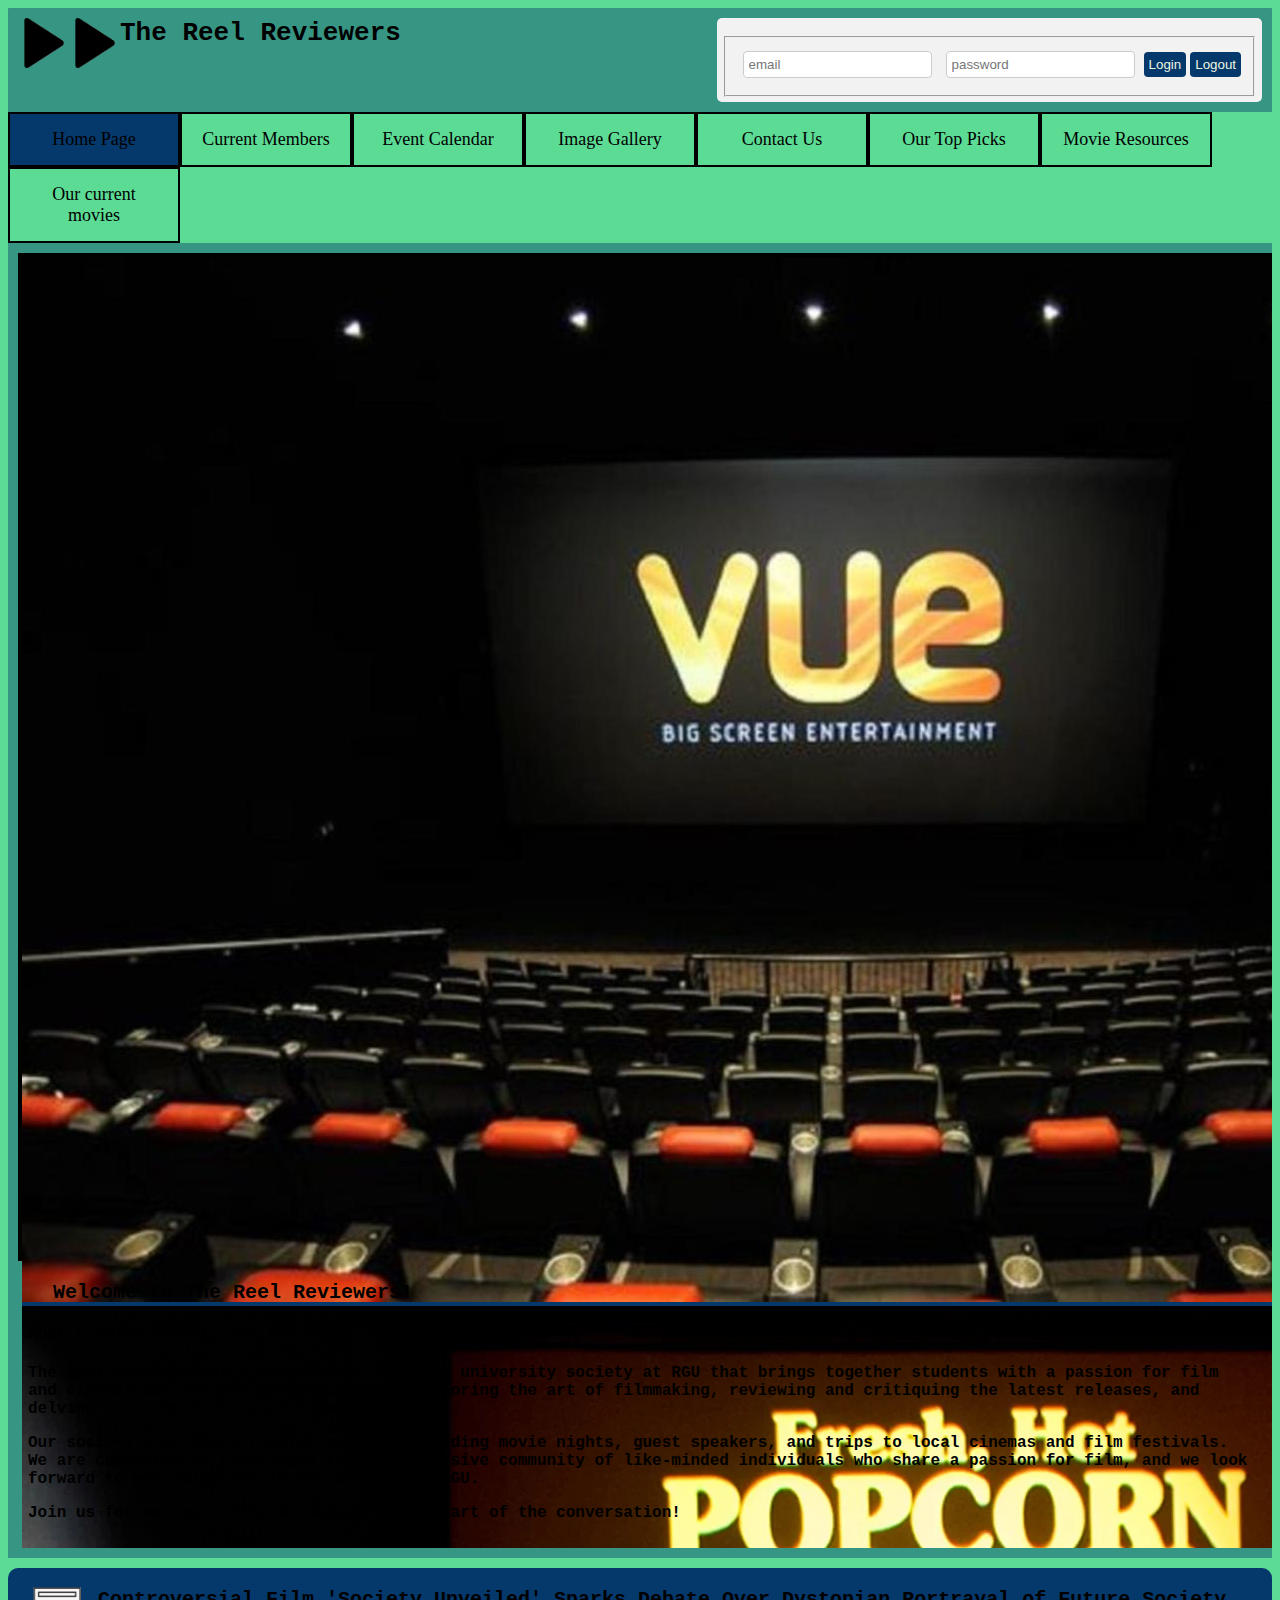
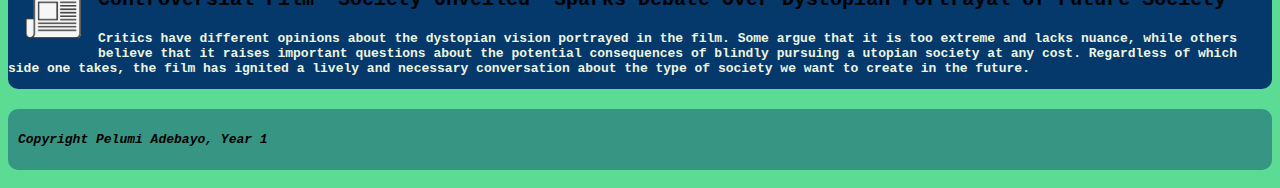
<file: index.html>
<!DOCTYPE html>
<html lang="en">


<head>
    <meta charset="UTF-8">
    <title> The Reel Reviewers</title>
    <link href="https://cdn.jsdelivr.net/npm/bootstrap@5.3.0-alpha1/dist/css/bootstrap.min.css" rel="stylesheet"
        integrity="sha384-GLhlTQ8iRABdZLl6O3oVMWSktQOp6b7In1Zl3/Jr59b6EGGoI1aFkw7cmDA6j6gD" crossorigin="anonymous">
    <script src="https://cdn.jsdelivr.net/npm/bootstrap@5.3.0-alpha1/dist/js/bootstrap.bundle.min.js"
        integrity="sha384-w76AqPfDkMBDXo30jS1Sgez6pr3x5MlQ1ZAGC+nuZB+EYdgRZgiwxhTBTkF7CXvN"
        crossorigin="anonymous"></script>
    <link rel='stylesheet' href='css/main.css'>
    <!-- <link rel='stylesheet' href='css/experimenting.css'> -->

</head>

<body>

    <header>
        <img src="images/playLogo.png" alt="logo">
        <h1 id="title"> The Reel Reviewers</h1>

        <img src="images/playLogo.png" alt="Logo">


        <form class="LogIn">
            <p id="login"></p>
            <fieldset id="loginFields">
                <!--Username-->
                <input type="text" id="user-email" placeholder="email" required>
                <!--Password-->
                <input type="password" id="password" placeholder="password" required>
                <!--login button-->
                <button class="login-buttons" type="button" onclick="login()">Login</button>
                <!--logout button-->
                <button class="login-buttons" type="button" onclick="logout()">Logout</button>

                <script src="scripts/loginScript.js"></script>
            </fieldset>
        </form>
    </header>


    <nav class="sticky-top">
        <ul> <!-- Nav bar -->
            <li class="active"> <a href='index.html'>Home Page</a></li>
            <!-- Link to the homepage, active class applied to show it's the current page -->
            <li><a href='current_members.html'>Current Members</a></li> <!-- Link to the current members page -->
            <li><a href='event_calendar.html'>Event Calendar</a></li> <!-- Link to the event calendar page -->
            <li><a href='img_gallery.html'>Image Gallery</a></li> <!-- Link to the image gallery page -->
            <li><a href='contact_us.html'>Contact Us</a></li> <!-- Link to the contact us page -->
            <li><a href="our_top_picks.html">Our Top Picks</a></li> <!-- Link to the our top picks page -->
            <li><a href="movie_resources.html">Movie Resources</a></li> <!--Link to movie resources page-->
            <li><a href="our_current_movies.html">Our current movies</a></li> <!--Link to Our current movies-->
        </ul>
    </nav>


    <main>



        <div id="home-carousel" class="carousel slide" data-bs-ride="carousel">

            <!--   Wrapper-->
            <div class="carousel-inner">

                <!-- Item 1-->
                <div class="carousel-item active">
                    <img class="d-block w-100" src="images/vueCinema.jpg" alt="imgOne">
                </div>

                <!-- Item 2-->
                <div class="carousel-item">
                    <img class="d-block w-100 " src="images/cinemapopcorn.jpg" alt="imgTwo">
                </div>

                <!--Item 3-->
                <div class="carousel-item">
                    <img class="d-block w-100" src="images/emptycinemaroomblack.jpg" alt="imgThree">
                </div>

            </div>


            <!-- Indicators -->
            <ol class="carousel-indicators">
                <li data-bs-target="#home-carousel" data-bs-slide-to="0" class="active"></li>
                <li data-bs-target="#home-carousel" data-bs-slide-to="1"></li>
                <li data-bs-target="#home-carousel" data-bs-slide-to="2"></li>
            </ol>

            <!-- Buttons -->
            <button class="carousel-control-prev" data-bs-target="#home-carousel" type="button" data-bs-slide="prev">
                <span class="carousel-control-prev-icon" aria-hidden="true"></span>
                <span class="sr-only"></span>
            </button>

            <button class="carousel-control-next" data-bs-target="#home-carousel" type="button" data-bs-slide="next">
                <span class="carousel-control-next-icon" aria-hidden="true"></span>
                <span class="sr-only"></span>
            </button>
        </div>


        <div class="introduction">
            <h3> Welcome to The Reel Reviewers!</h3>
            <h4> What kind of society are we?</h4>
            <p> The Reel Reviewers is a dynamic and engaging university society at RGU that brings together students
                with a passion for film and cinema.
                Our society is dedicated to exploring the art of filmmaking, reviewing and critiquing the latest
                releases, and delving into the history of cinema.</p>
            <p>Our society also hosts regular events, including movie nights, guest speakers, and trips to local cinemas
                and film festivals.
                We are committed to creating a fun and inclusive community of like-minded individuals who share a
                passion for film,
                and we look forward to welcoming you to our society at RGU.</p>
            <p> Join us for our next film screening and be part of the conversation!</p>

        </div>

    </main>



    <aside>
        <div class="article">
            <img class="articleImg" src="images/newspaper.jpg" alt="newspaper">
        </div>
        <div class="aContent">
            <h3>Controversial Film 'Society Unveiled' Sparks Debate Over Dystopian Portrayal of Future Society</h3>
            <p> Critics have different opinions about the dystopian vision portrayed in the film. Some argue that it is
                too extreme and lacks nuance, while others believe that it raises important questions about the
                potential consequences of blindly pursuing a utopian society at any cost. Regardless of which side one
                takes, the film has ignited a lively and necessary conversation about the type of society we want to
                create in the future.</p>

        </div>

    </aside>



    <footer>
        <p> Copyright Pelumi Adebayo, Year 1 </p>
    </footer>


<!--
    THREAT MODEL
    HOME PAGE:
    THREAT SOURCE : EXTERNAL
    THREAT AGENT : HUMAM
    THREAT INTENTION: INTENTIONAL
    THREAT MOTIVATION : TO FRAME THE SOCIETY BY MESSING UP IMAGES / OR RUINING THE SOCIETY SITE
    THREAT IMPACT : SOCIETY WEBSITE COULD BE TAKEN DOWN OR REPORTED TO SCHOOL FOR BAD IMAGE OF THE SCHOOL 
    THREAT MITIGATION: REQUIREMENT OF STRONGER PASSWORDS, 2FA, VERIFY PASSWORD BEFORE CHANGING , EMAIL SENT WHEN CHANGES ARE MADE, ALSO SHOW WHAT EMAIL HAS UPDATED THE IMAGES


-->





</body>










</html>
</file>
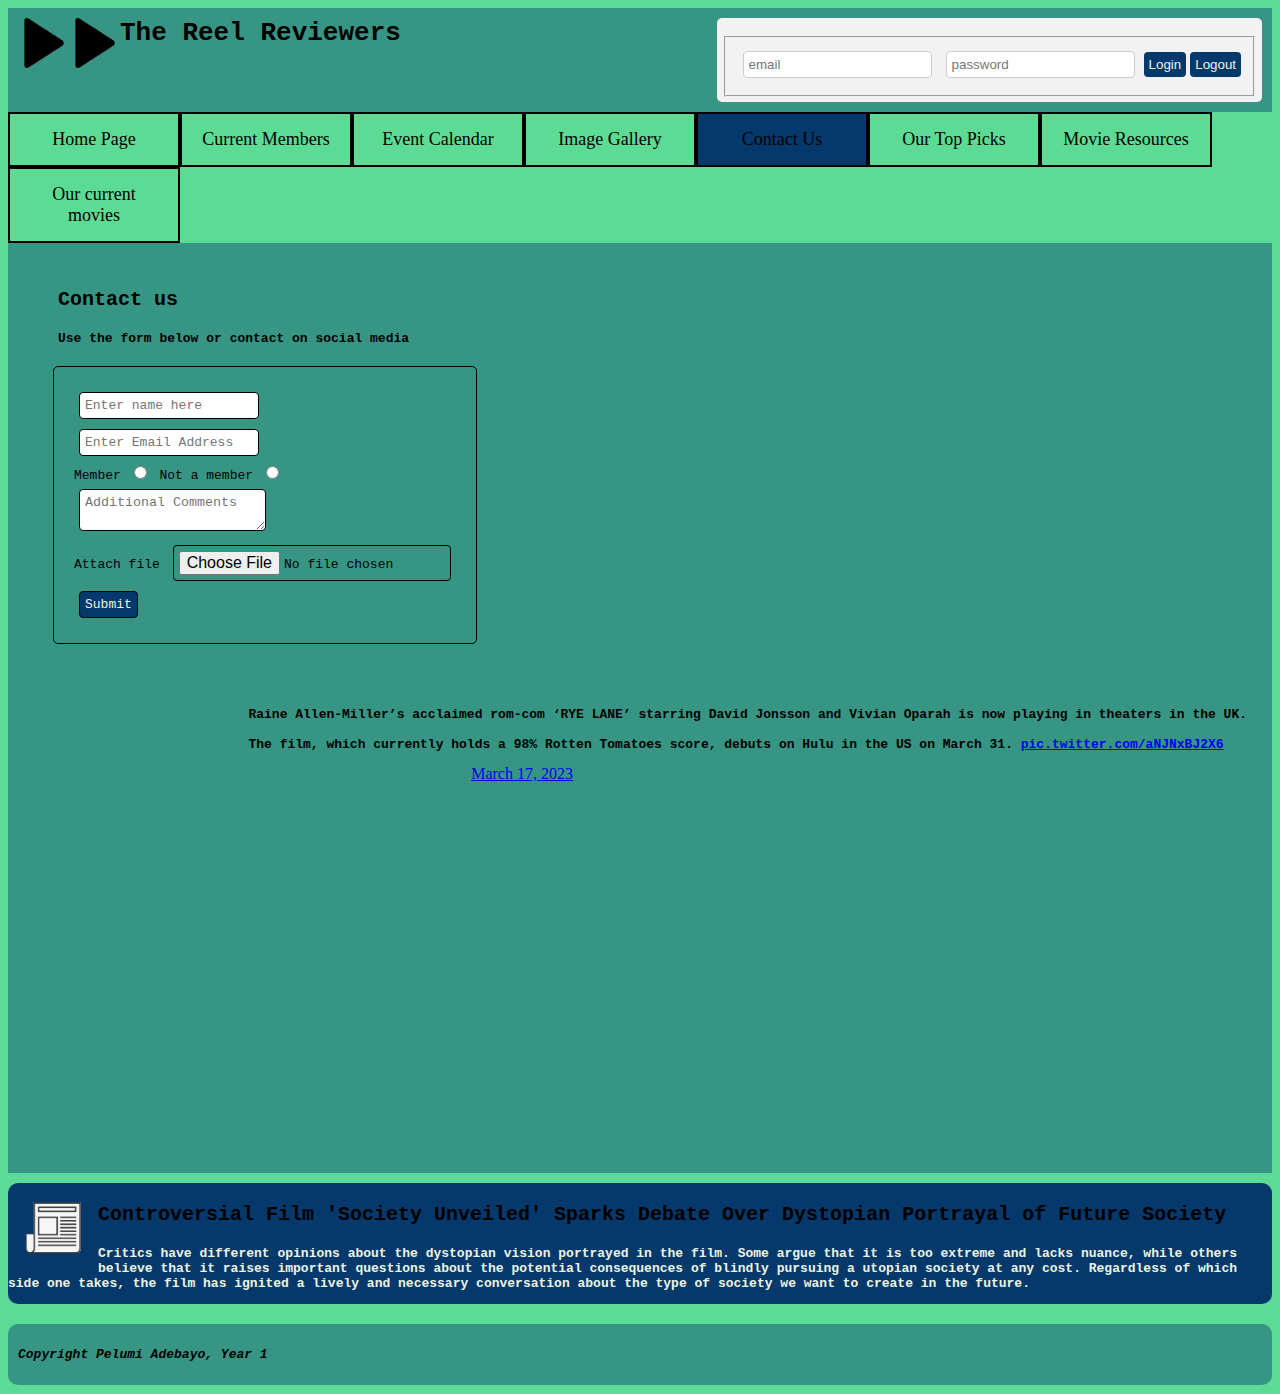
<file: contact_us.html>
<!DOCTYPE html>
<html lang="en">


<head>
    <meta charset="UTF-8">
    <title> The Reel Reviewers</title>
    <link href="https://cdn.jsdelivr.net/npm/bootstrap@5.3.0-alpha1/dist/css/bootstrap.min.css" rel="stylesheet"
        integrity="sha384-GLhlTQ8iRABdZLl6O3oVMWSktQOp6b7In1Zl3/Jr59b6EGGoI1aFkw7cmDA6j6gD" crossorigin="anonymous">
    <script src="https://cdn.jsdelivr.net/npm/bootstrap@5.3.0-alpha1/dist/js/bootstrap.bundle.min.js"
        integrity="sha384-w76AqPfDkMBDXo30jS1Sgez6pr3x5MlQ1ZAGC+nuZB+EYdgRZgiwxhTBTkF7CXvN"
        crossorigin="anonymous"></script>
    <link rel='stylesheet' href='css/main.css'>
    <!-- <link rel='stylesheet' href='css/experimenting.css'>  -->




</head>

<body>


    <header>
        <img src="images/playLogo.png" alt="Logo">
        <h1 id="title"> The Reel Reviewers</h1>

        <img src="images/playLogo.png" alt="Logo">

        <form class="LogIn">
            <p id="login"></p>
            <fieldset id="loginFields">
                <!--Username-->
                <input type="text" id="user-email" placeholder="email" required>
                <!--Password-->
                <input type="password" id="password" placeholder="password" required>
                <!--login button-->
                <button class="login-buttons" type="button" onclick="login()">Login</button>
                <!--logout button-->
                <button class="login-buttons" type="button" onclick="logout()">Logout</button>

                <script src="scripts/loginScript.js"></script>
            </fieldset>
        </form>



    </header>

    <nav class="sticky-top">
        <ul> <!-- Nav bar -->
            <li><a href='index.html'>Home Page</a></li> <!-- Link to the homepage -->
            <li><a href='current_members.html'>Current Members</a></li> <!-- Link to the current members page -->
            <li><a href='event_calendar.html'>Event Calendar</a></li> <!-- Link to the event calendar page -->
            <li><a href='img_gallery.html'>Image Gallery</a></li> <!-- Link to the image gallery page -->
            <li class="active"><a href='contact_us.html'>Contact Us</a></li>
            <!-- Link to the contact us page, active class applied to show it's the current page -->
            <li><a href="our_top_picks.html">Our Top Picks</a></li> <!-- Link to the our top picks page -->
            <li><a href="movie_resources.html">Movie Resources</a></li> <!--Link to movie resources page-->
            <li><a href="our_current_movies.html">Our current movies</a></li> <!--Link to Our current movies-->
        </ul>
    </nav>



    <main>




        <form class="ContactUs">
            <h3>Contact us</h3>
            <div id="left-col">
                <p>Use the form below or contact on social media</p>
                <fieldset class="contactUsField">
                    <!-- name entry box-->
                    <input type="text" id="user-name" placeholder="Enter name here">
                    <br>

                    <!-- Email entry box-->
                    <input type="text" id="emails" placeholder="Enter Email Address">
                    <br>
                    <!-- Member buttons-->
                    <label for="member">Member</label>
                    <input type="radio" id="member" name="Member_check" value="member">

                    <label for="non-member">Not a member</label>
                    <input type="radio" id="non-member" name="Member_check" value="non_member">
                    <br>

                    <!--Why are you contacting box-->
                    <textarea id="comments" placeholder="Additional Comments"></textarea>

                    <br>
                    <!-- Relevant file attachment-->
                    <label for="fileinput">Attach file</label>
                    <input type="file" id="fileinput">
                    <br>
                    <!-- Submit Button-->
                    <input class="contactus-button" type="submit" value="Submit">
                </fieldset>
            </div>
            <script src="scripts/contactUsValidation.js"></script>
        </form>



        <!--Twitter-->
        <div id="right-col">

            <blockquote class="twitter-tweet">
                <p lang="en" dir="ltr">Raine Allen-Miller’s acclaimed rom-com ‘RYE LANE’ starring David Jonsson and
                    Vivian Oparah is now playing in theaters in the UK.<br><br>The film, which currently holds a 98%
                    Rotten Tomatoes score, debuts on Hulu in the US on March 31. <a
                        href="https://t.co/aNJNxBJ2X6">pic.twitter.com/aNJNxBJ2X6</a></p>&mdash; Film Updates
                (@FilmUpdates) <a
                    href="https://twitter.com/FilmUpdates/status/1636657350084886528?ref_src=twsrc%5Etfw">March 17,
                    2023</a>
            </blockquote>
            <script async src="https://platform.twitter.com/widgets.js" charset="utf-8"></script>
        </div>

    </main>



    <aside>
        <div class="article">
            <img class="articleImg" src="images/newspaper.jpg" alt="newspaper">
        </div>
        <div class="aContent">
            <h3>Controversial Film 'Society Unveiled' Sparks Debate Over Dystopian Portrayal of Future Society</h3>
            <p> Critics have different opinions about the dystopian vision portrayed in the film. Some argue that it is
                too extreme and lacks nuance, while others believe that it raises important questions about the
                potential consequences of blindly pursuing a utopian society at any cost. Regardless of which side one
                takes, the film has ignited a lively and necessary conversation about the type of society we want to
                create in the future.</p>

        </div>


    </aside>



    <footer>
        <p> Copyright Pelumi Adebayo, Year 1 </p>
    </footer>






<!--
    THREAT MODEL
       
    CONTACT US PAGE:
    THREAT SOURCE : EXTERNAL
    THREAT AGENT : BOT / HUMAN
    THREAT INTENTION: INTENTIONAL
    THREAT MOTIVATION : SPAM THE SITE SERVERS WITH LOTS AND LOTS OF REPEATED FORMS  
    THREAT IMPACT : SOCIETY WEBSITE COULD BE OVERLOADED
    THREAT MITIGATION: ADDING A CAPTCHA, POSSIBLY ONLY ALLOW A CERTAIN AMOUNT OF FORMS FROM THE SAME EMAIL / IP
-->

</body>










</html>
</file>
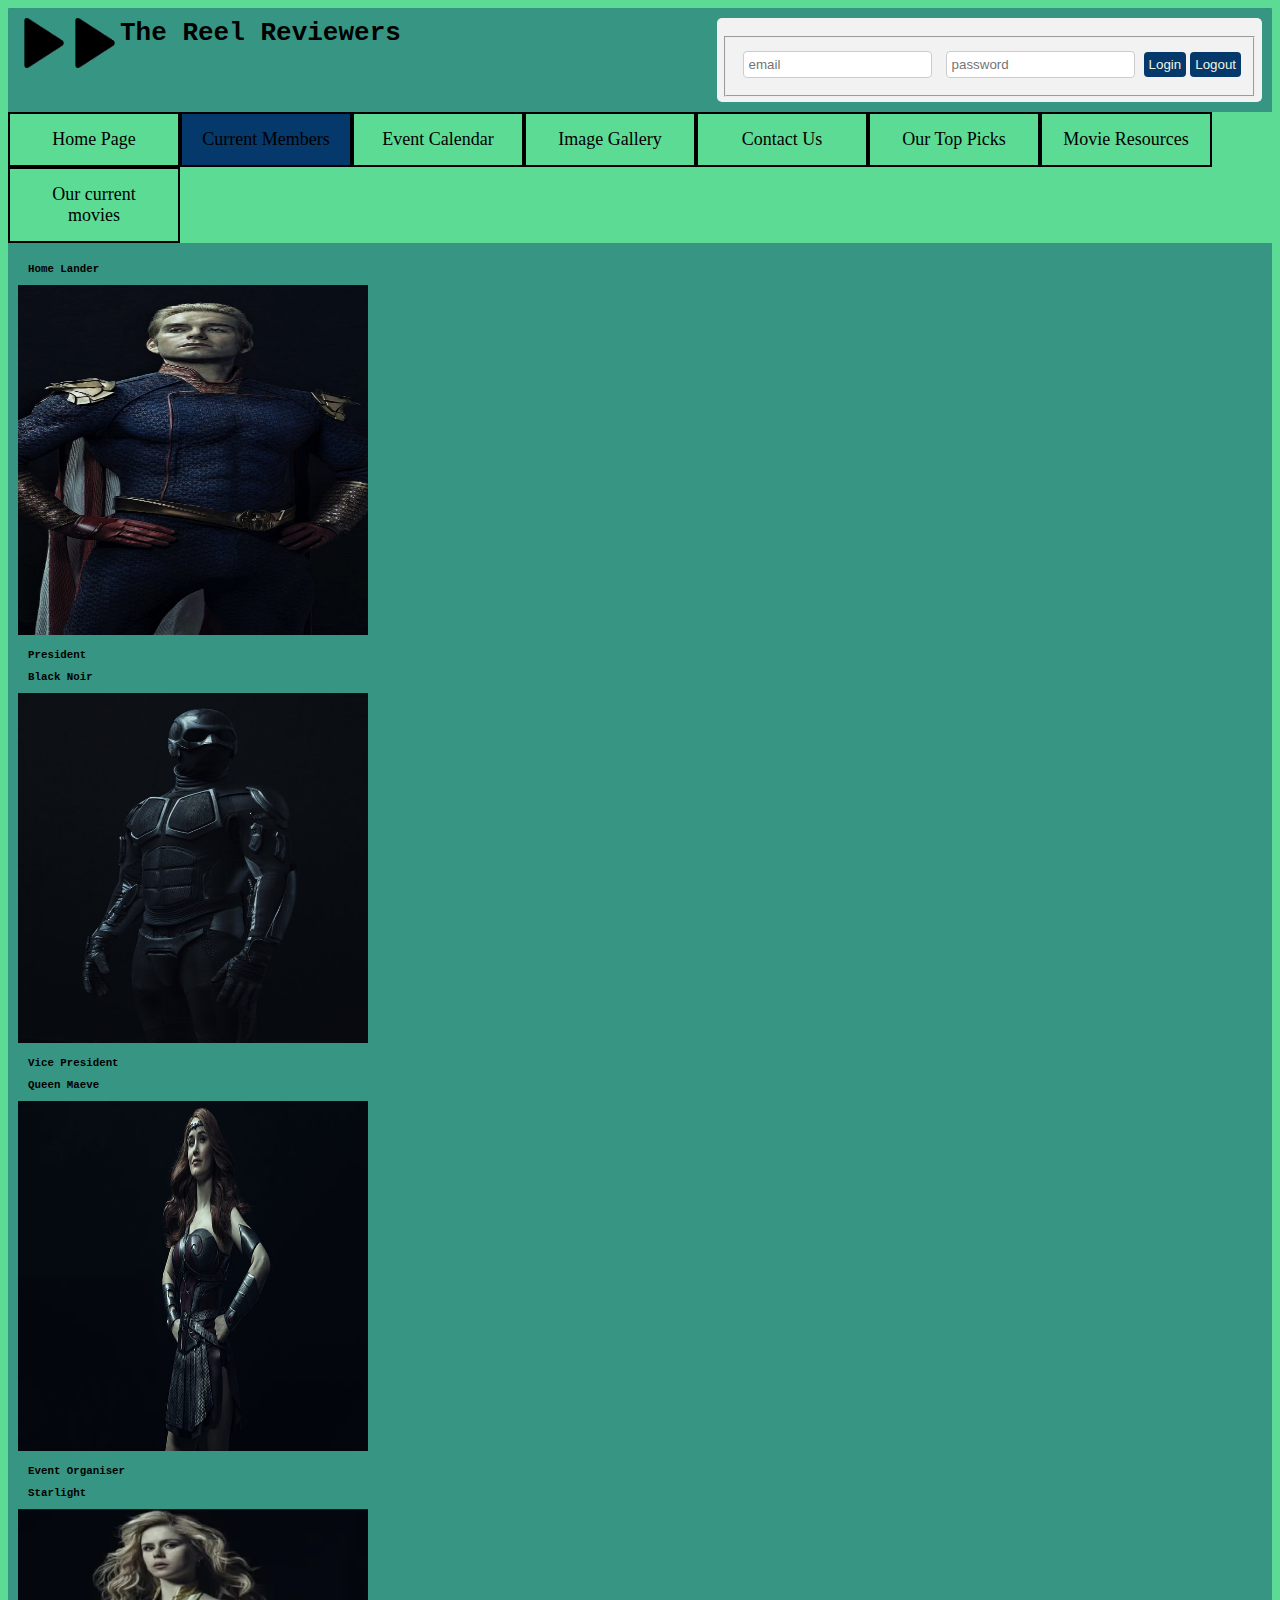
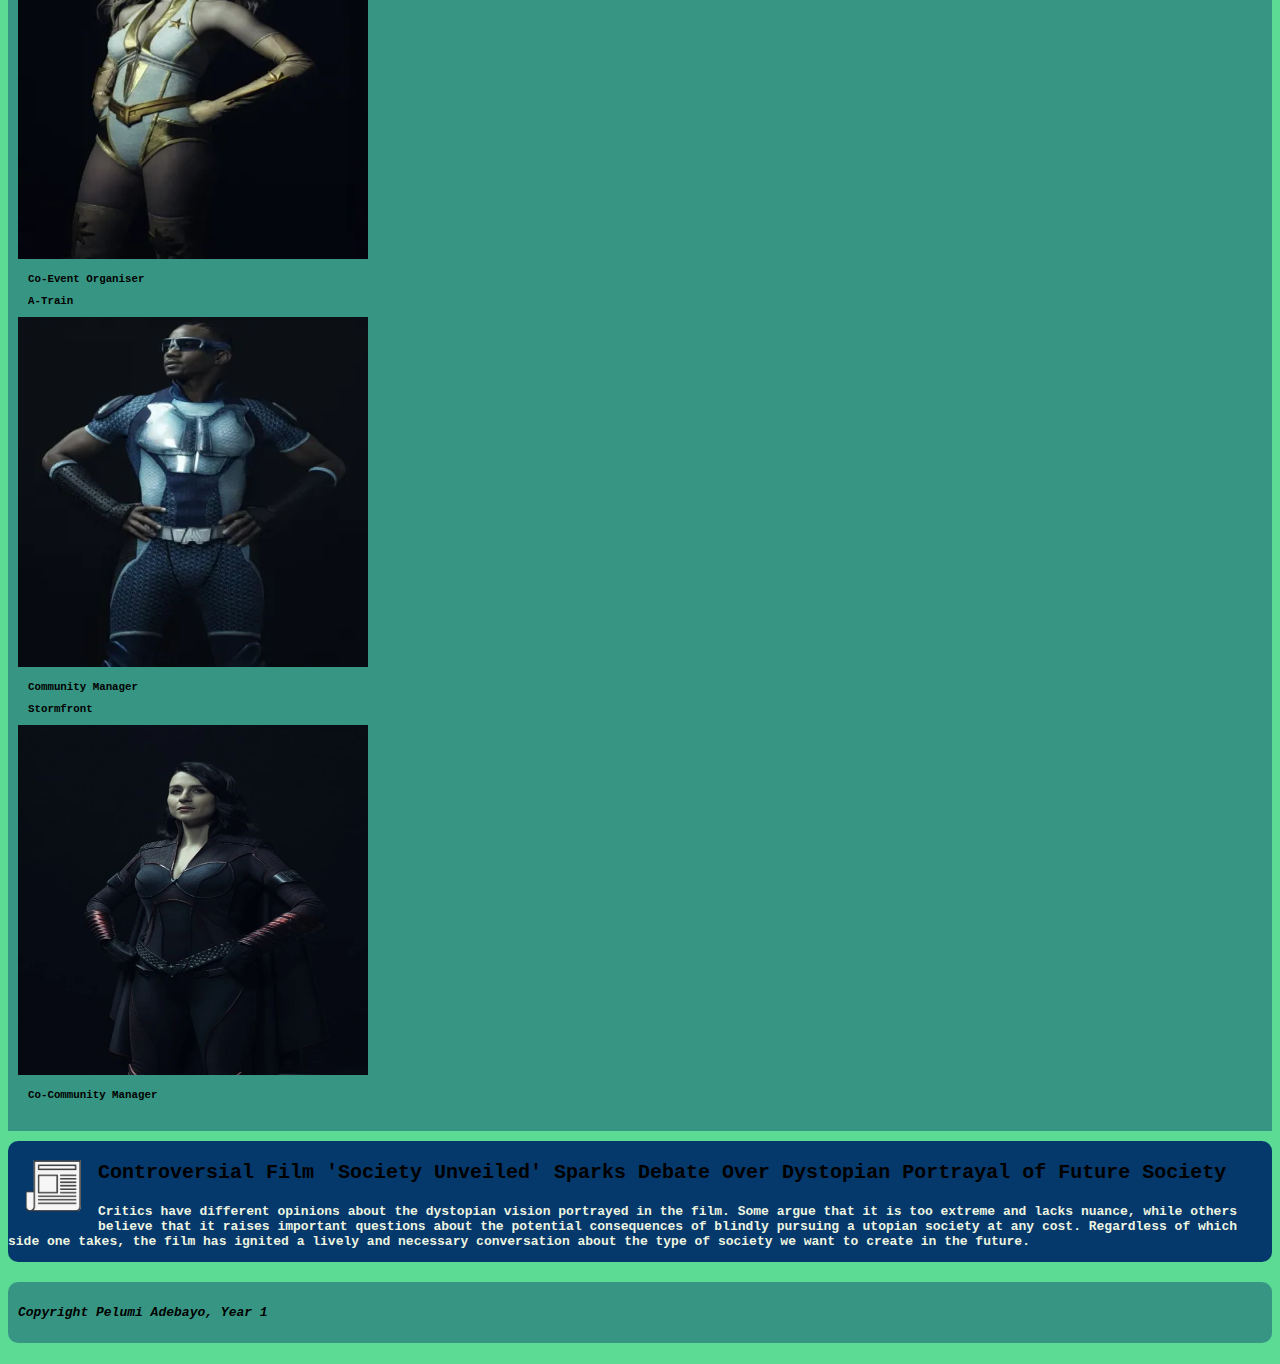
<file: current_members.html>
<!DOCTYPE html>
<html lang="en">


<head>
    <meta charset="UTF-8">
    <title> The Reel Reviewers</title>
    <link href="https://cdn.jsdelivr.net/npm/bootstrap@5.3.0-alpha1/dist/css/bootstrap.min.css" rel="stylesheet"
        integrity="sha384-GLhlTQ8iRABdZLl6O3oVMWSktQOp6b7In1Zl3/Jr59b6EGGoI1aFkw7cmDA6j6gD" crossorigin="anonymous">
    <script src="https://cdn.jsdelivr.net/npm/bootstrap@5.3.0-alpha1/dist/js/bootstrap.bundle.min.js"
        integrity="sha384-w76AqPfDkMBDXo30jS1Sgez6pr3x5MlQ1ZAGC+nuZB+EYdgRZgiwxhTBTkF7CXvN"
        crossorigin="anonymous"></script>
    <link rel='stylesheet' href='css/main.css'>
    <!-- <link rel='stylesheet' href='css/experimenting.css'> -->



<body>


    <header>
        <nav> <img src="images/playLogo.png" alt="logo"></nav>
        <h1 id="title"> The Reel Reviewers</h1>

        <img src="images/playLogo.png" alt="Logo">

        <form class="LogIn">
            <p id="login"></p>
            <fieldset id="loginFields">
                <!--Username-->
                <input type="text" id="user-email" placeholder="email" required>
                <!--Password-->
                <input type="password" id="password" placeholder="password" required>
                <!--login button-->
                <button class="login-buttons" type="button" onclick="login()">Login</button>
                <!--logout button-->
                <button class="login-buttons" type="button" onclick="logout()">Logout</button>

                <script src="scripts/loginScript.js"></script>
            </fieldset>
        </form>
    </header>

    <nav class="sticky-top">
        <ul>
            <li><a href='index.html'>Home Page</a></li> <!-- Link to the homepage -->
            <li class="active"><a href='current_members.html'>Current Members</a></li>
            <!-- Link to the current members page, active class applied to show it's the current page -->
            <li><a href='event_calendar.html'>Event Calendar</a></li> <!-- Link to the event calendar page -->
            <li><a href='img_gallery.html'>Image Gallery</a></li> <!-- Link to the image gallery page -->
            <li><a href='contact_us.html'>Contact Us</a></li> <!-- Link to the contact us page -->
            <li><a href="our_top_picks.html">Our Top Picks</a></li> <!-- Link to the our top picks page -->
            <li><a href="movie_resources.html">Movie Resources</a></li> <!--Link to movie resources page-->
            <li><a href="our_current_movies.html">Our current movies</a></li> <!--Link to Our current movies-->
        </ul>
    </nav>





    <main>


<!--  container with a gallery of images for current memebers -->
<div id="CMgallery-img" class="container">

    <!-- First row -->
    <div class="row">
        <div class="col-sm">
            <h5 class="cmGallery-Head">Home Lander</h5>
            <img src="images/homeLander.jpg" id="CMgallery-img1" class="CMgallery-img" alt="homeLander">
            <h5 class="cmGallery-Bottom">President</h5>
        </div>
        <div class="col-sm">
            <h5 class="cmGallery-Head">Black Noir</h5>
            <img src="images/blackNoir.jpg" id="CMgallery-img2" class="CMgallery-img" alt="blackNoir">
            <h5 class="cmGallery-Bottom">Vice President</h5>
        </div>
        <div class="col-sm">
            <h5 class="cmGallery-Head">Queen Maeve</h5>
            <img src="images/queenMaeve.jpg" id="CMgallery-img3" class="CMgallery-img" alt="queenMaeve">
            <h5 class="cmGallery-Bottom">Event Organiser</h5>
        </div>
    </div>

    <!-- Second row -->
    <div class="row">
        <div class="col-sm">
            <h5 class="cmGallery-Head">Starlight</h5>
            <img src="images/starLight.jpg" id="CMgallery-img4" class="CMgallery-img" alt="starLight">
            <h5 class="cmGallery-Bottom">Co-Event Organiser</h5>
        </div>
        <div class="col-sm">
            <h5 class="cmGallery-Head">A-Train</h5>
            <img src="images/Atrain.webp" id="CMgallery-img5" class="CMgallery-img" alt="A-train">
            <h5 class="cmGallery-Bottom">Community Manager</h5>
        </div>
        <div class="col-sm">
            <h5 class="cmGallery-Head">Stormfront</h5>
            <img src="images/stormfront.webp" id="CMgallery-img6" class="CMgallery-img" alt="Stormfront">
            <h5 class="cmGallery-Bottom">Co-Community Manager</h5>
        </div>
    </div>

    <!-- Script  the photo gallery -->
    <script src="scripts/CurrentMembersPhoto.js"></script>

</div>



    </main>



    <aside>
        <div class="article">
            <img class="articleImg" src="images/newspaper.jpg" alt="newspaper">
        </div>
        <div class="aContent">
            <h3>Controversial Film 'Society Unveiled' Sparks Debate Over Dystopian Portrayal of Future Society</h3>
            <p> Critics have different opinions about the dystopian vision portrayed in the film. Some argue that it is
                too extreme and lacks nuance, while others believe that it raises important questions about the
                potential consequences of blindly pursuing a utopian society at any cost. Regardless of which side one
                takes, the film has ignited a lively and necessary conversation about the type of society we want to
                create in the future.</p>

        </div>


    </aside>



    <footer>
        <p> Copyright Pelumi Adebayo, Year 1 </p>
    </footer>



<!--
    THREAT MODEL
    HOME PAGE:
    THREAT SOURCE : EXTERNAL
    THREAT AGENT : HUMAM
    THREAT INTENTION: INTENTIONAL
    THREAT MOTIVATION : TO FRAME THE SOCIETY BY MESSING UP IMAGES / OR RUINING THE SOCIETY SITE
    THREAT IMPACT : SOCIETY WEBSITE COULD BE TAKEN DOWN OR REPORTED TO SCHOOL FOR BAD IMAGE OF SCHOOL 
    THREAT MITIGATION: REQUIREMENT OF STRONGER PASSWORDS, 2FA, VERIFY PASSWORD BEFORE CHANGING , EMAIL SENT WHEN CHANGES ARE MADE, ALSO SHOW WHAT EMAIL HAS UPDATED THE IMAGES


-->




</body>










</html>
</file>
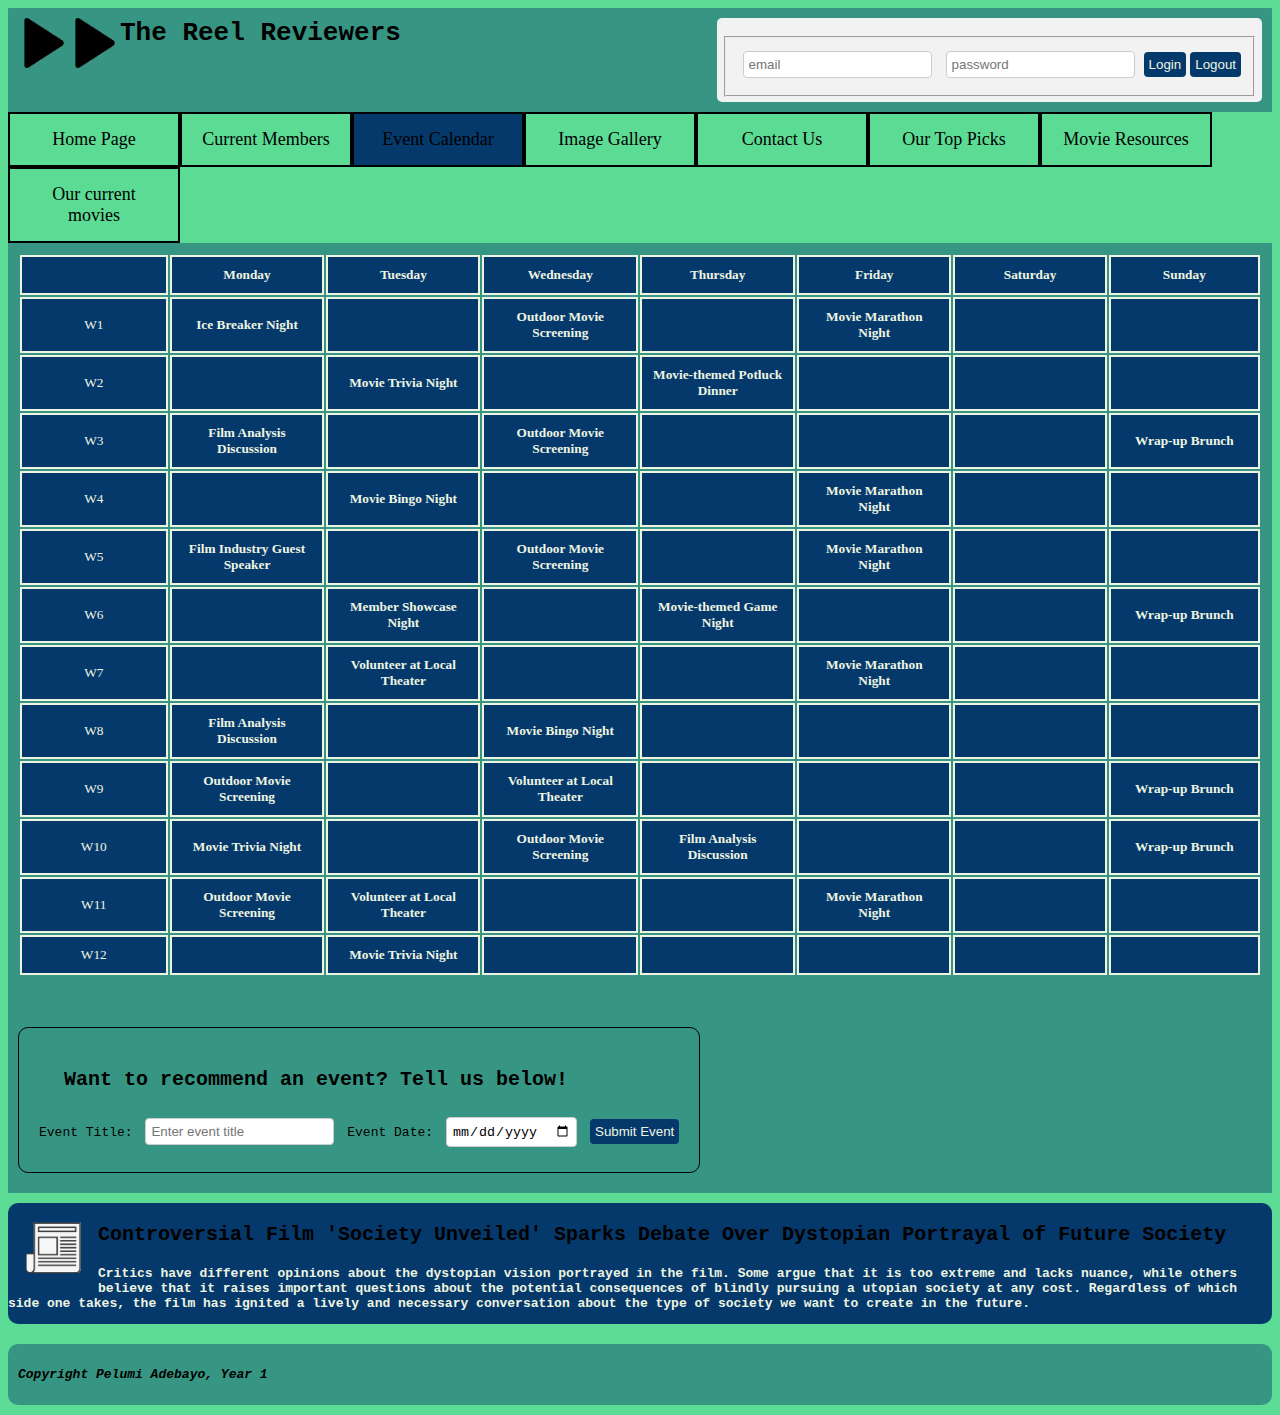
<file: event_calendar.html>
<!DOCTYPE html>
<html lang="en">


<head>
    <meta charset="UTF-8">
    <title> The Reel Reviewers</title>
    <link href="https://cdn.jsdelivr.net/npm/bootstrap@5.3.0-alpha1/dist/css/bootstrap.min.css" rel="stylesheet"
        integrity="sha384-GLhlTQ8iRABdZLl6O3oVMWSktQOp6b7In1Zl3/Jr59b6EGGoI1aFkw7cmDA6j6gD" crossorigin="anonymous">
    <script src="https://cdn.jsdelivr.net/npm/bootstrap@5.3.0-alpha1/dist/js/bootstrap.bundle.min.js"
        integrity="sha384-w76AqPfDkMBDXo30jS1Sgez6pr3x5MlQ1ZAGC+nuZB+EYdgRZgiwxhTBTkF7CXvN"
        crossorigin="anonymous"></script>
    <!-- <link rel='stylesheet' href='css/experimenting.css'> -->
    <link rel='stylesheet' href='css/main.css'>



</head>

<body>
    <header>
        <img src="images/playLogo.png" alt="logo">
        <h1 id="title"> The Reel Reviewers</h1>

        <img src="images/playLogo.png" alt="Logo">


        <form class="LogIn">
            <p id="login"></p>
            <fieldset id="loginFields">
                <!--Username-->
                <input type="text" id="user-email" placeholder="email" required>
                <!--Password-->
                <input type="password" id="password" placeholder="password" required>
                <!--login button-->
                <button class ="login-buttons" type="button" onclick="login()">Login</button>
                <!--logout button-->
                <button class ="login-buttons" type="button" onclick="logout()">Logout</button>

                <script src="scripts/loginScript.js"></script>
            </fieldset>
        </form>
    </header>


    <nav class="sticky-top">
        <ul>
          <li><a href='index.html'>Home Page</a></li>
          <li><a href='current_members.html'>Current Members</a></li>
          <li class="active"><a href='event_calendar.html'>Event Calendar</a></li>
          <li><a href='img_gallery.html'>Image Gallery</a></li>
          <li><a href='contact_us.html'>Contact Us</a></li>
          <li><a href="our_top_picks.html">Our Top Picks</a></li>
          <li><a href="movie_resources.html">Movie Resources</a></li>
          <li><a href="our_current_movies.html">Our current movies</a></li>
        </ul>
      </nav>
      
      
    <main>

        <div>
            <table class="EventCalandar">
                <tr>
                    <td></td>
                    <th>Monday</th>
                    <th>Tuesday</th>
                    <th>Wednesday</th>
                    <th>Thursday</th>
                    <th>Friday</th>
                    <th>Saturday</th>
                    <th>Sunday</th>
                </tr>
                <tr>
                    <td>W1</td>
                    <th><!-- Monday-->Ice Breaker Night </th>
                    <th><!--Tuesday--></th>
                    <th><!-- Wednesday--> Outdoor Movie Screening</th>
                    <th><!--Thursday--></th>
                    <th><!-- Friday --> Movie Marathon Night</th>
                    <th><!--Saturday --></th>
                    <th><!--Sunday--></th>

                </tr>
                <tr>
                    <td>W2</td>
                    <th><!-- Monday--> </th>
                    <th><!--Tuesday--> Movie Trivia Night </th>
                    <th><!-- Wednesday--></th>
                    <th><!--Thursday-->Movie-themed Potluck Dinner</th>
                    <th><!-- Friday --> </th>
                    <th><!--Saturday --></th>
                    <th><!--Sunday--></th>
                </tr>

                <tr>
                    <td>W3</td>
                    <th><!-- Monday-->Film Analysis Discussion </th>
                    <th><!--Tuesday--></th>
                    <th><!-- Wednesday--> Outdoor Movie Screening</th>
                    <th><!--Thursday--> </th>
                    <th><!-- Friday --> </th>
                    <th><!--Saturday --></th>
                    <th><!--Sunday-->Wrap-up Brunch</th>
                </tr>

                <tr>
                    <td>W4</td>
                    <th><!-- Monday--></th>
                    <th><!--Tuesday-->Movie Bingo Night</th>
                    <th><!-- Wednesday--></th>
                    <th><!--Thursday--></th>
                    <th><!-- Friday --> Movie Marathon Night</th>
                    <th><!--Saturday --></th>
                    <th><!--Sunday--></th>
                </tr>

                <tr>
                    <td>W5</td>
                    <th><!-- Monday-->Film Industry Guest Speaker </th>
                    <th><!--Tuesday--></th>
                    <th><!-- Wednesday-->Outdoor Movie Screening</th>
                    <th><!--Thursday--></th>
                    <th><!-- Friday --> Movie Marathon Night</th>
                    <th><!--Saturday --></th>
                    <th><!--Sunday--></th>
                </tr>

                <tr>
                    <td>W6</td>
                    <th><!-- Monday--></th>
                    <th><!--Tuesday-->Member Showcase Night</th>
                    <th><!-- Wednesday--></th>
                    <th><!--Thursday-->Movie-themed Game Night</th>
                    <th><!-- Friday --> </th>
                    <th><!--Saturday --></th>
                    <th><!--Sunday-->Wrap-up Brunch</th>
                </tr>

                <tr>
                    <td>W7</td>
                    <th><!-- Monday--> </th>
                    <th><!--Tuesday-->Volunteer at Local Theater</th>
                    <th><!-- Wednesday--></th>
                    <th><!--Thursday--></th>
                    <th><!-- Friday --> Movie Marathon Night</th>
                    <th><!--Saturday --></th>
                    <th><!--Sunday--></th>
                </tr>

                <tr>
                    <td>W8</td>
                    <th><!-- Monday-->Film Analysis Discussion</th>
                    <th><!--Tuesday--></th>
                    <th><!-- Wednesday--> Movie Bingo Night</th>
                    <th><!--Thursday--></th>
                    <th><!-- Friday --> </th>
                    <th><!--Saturday --></th>
                    <th><!--Sunday--></th>
                </tr>

                <tr>
                    <td>W9</td>
                    <th><!-- Monday-->Outdoor Movie Screening </th>
                    <th><!--Tuesday--></th>
                    <th><!-- Wednesday-->Volunteer at Local Theater</th>
                    <th><!--Thursday--></th>
                    <th><!-- Friday --> </th>
                    <th><!--Saturday --></th>
                    <th><!--Sunday-->Wrap-up Brunch</th>
                </tr>

                <tr>
                    <td>W10</td>
                    <th><!-- Monday-->Movie Trivia Night</th>
                    <th><!--Tuesday--></th>
                    <th><!-- Wednesday-->Outdoor Movie Screening </th>
                    <th><!--Thursday-->Film Analysis Discussion</th>
                    <th><!-- Friday --></th>
                    <th><!--Saturday --></th>
                    <th><!--Sunday-->Wrap-up Brunch</th>
                </tr>

                <tr>
                    <td>W11</td>
                    <th><!-- Monday-->Outdoor Movie Screening</th>
                    <th><!--Tuesday-->Volunteer at Local Theater</th>
                    <th><!-- Wednesday--></th>
                    <th><!--Thursday--></th>
                    <th><!-- Friday --> Movie Marathon Night</th>
                    <th><!--Saturday --></th>
                    <th><!--Sunday--></th>
                </tr>

                <tr>
                    <td>W12</td>
                    <th><!-- Monday--></th>
                    <th><!--Tuesday--> Movie Trivia Night</th>
                    <th><!-- Wednesday--></th>
                    <th><!--Thursday--></th>
                    <th><!-- Friday --> </th>
                    <th><!--Saturday --></th>
                    <th><!--Sunday--></th>
                </tr>



            </table>
        </div>


        <div class="ReccomendEvents">
            <h3 class=RecEvent>Want to recommend an event? Tell us below!</h3>

            <!-- Form with name property set to "events" -->
            <form name="events">

                <!-- Text input field with property name="event_title" -->
                <label for="event_title">Event Title:</label>
                <input type="text" id="event_title" name="event_title" placeholder="Enter event title">

                <!-- Date input field with property name="event_date" -->
                <label for="event_date">Event Date:</label>
                <input type="date" id="event_date" name="event_date">

                <!-- Button with property onclick="" and the words "Submit Event" displayed -->
                <button class="SuggestEvent-button" type="submit" onclick="">Submit Event</button>

            </form>
            <script src="scripts/eventCalanderCheck.js"></script>
        </div>


    </main>



    <aside>
        <div class="article">
            <img class="articleImg" src="images/newspaper.jpg" alt="newspaper">
        </div>
        <div class="aContent">
            <h3>Controversial Film 'Society Unveiled' Sparks Debate Over Dystopian Portrayal of Future Society</h3>
            <p> Critics have different opinions about the dystopian vision portrayed in the film. Some argue that it is
                too extreme and lacks nuance, while others believe that it raises important questions about the
                potential consequences of blindly pursuing a utopian society at any cost. Regardless of which side one
                takes, the film has ignited a lively and necessary conversation about the type of society we want to
                create in the future.</p>

        </div>


    </aside>



    <footer>
        <p> Copyright Pelumi Adebayo, Year 1 </p>
    </footer>


<!--
    THREAT MODEL
       
    EVENT CALANDER PAGE:
    THREAT SOURCE : EXTERNAL
    THREAT AGENT : BOT / HUMAN
    THREAT INTENTION: INTENTIONAL
    THREAT MOTIVATION : SPAM THE SITE SERVERS WITH LOTS AND LOTS OF REPEATED FORMS  
    THREAT IMPACT : SOCIETY WEBSITE COULD BE OVERLOADED
    THREAT MITIGATION: ADDING A CAPTCHA, POSSIBLY ONLY ALLOW A CERTAIN AMOUNT OF FORMS FROM THE SAME EMAIL / IP
-->





</body>










</html>
</file>
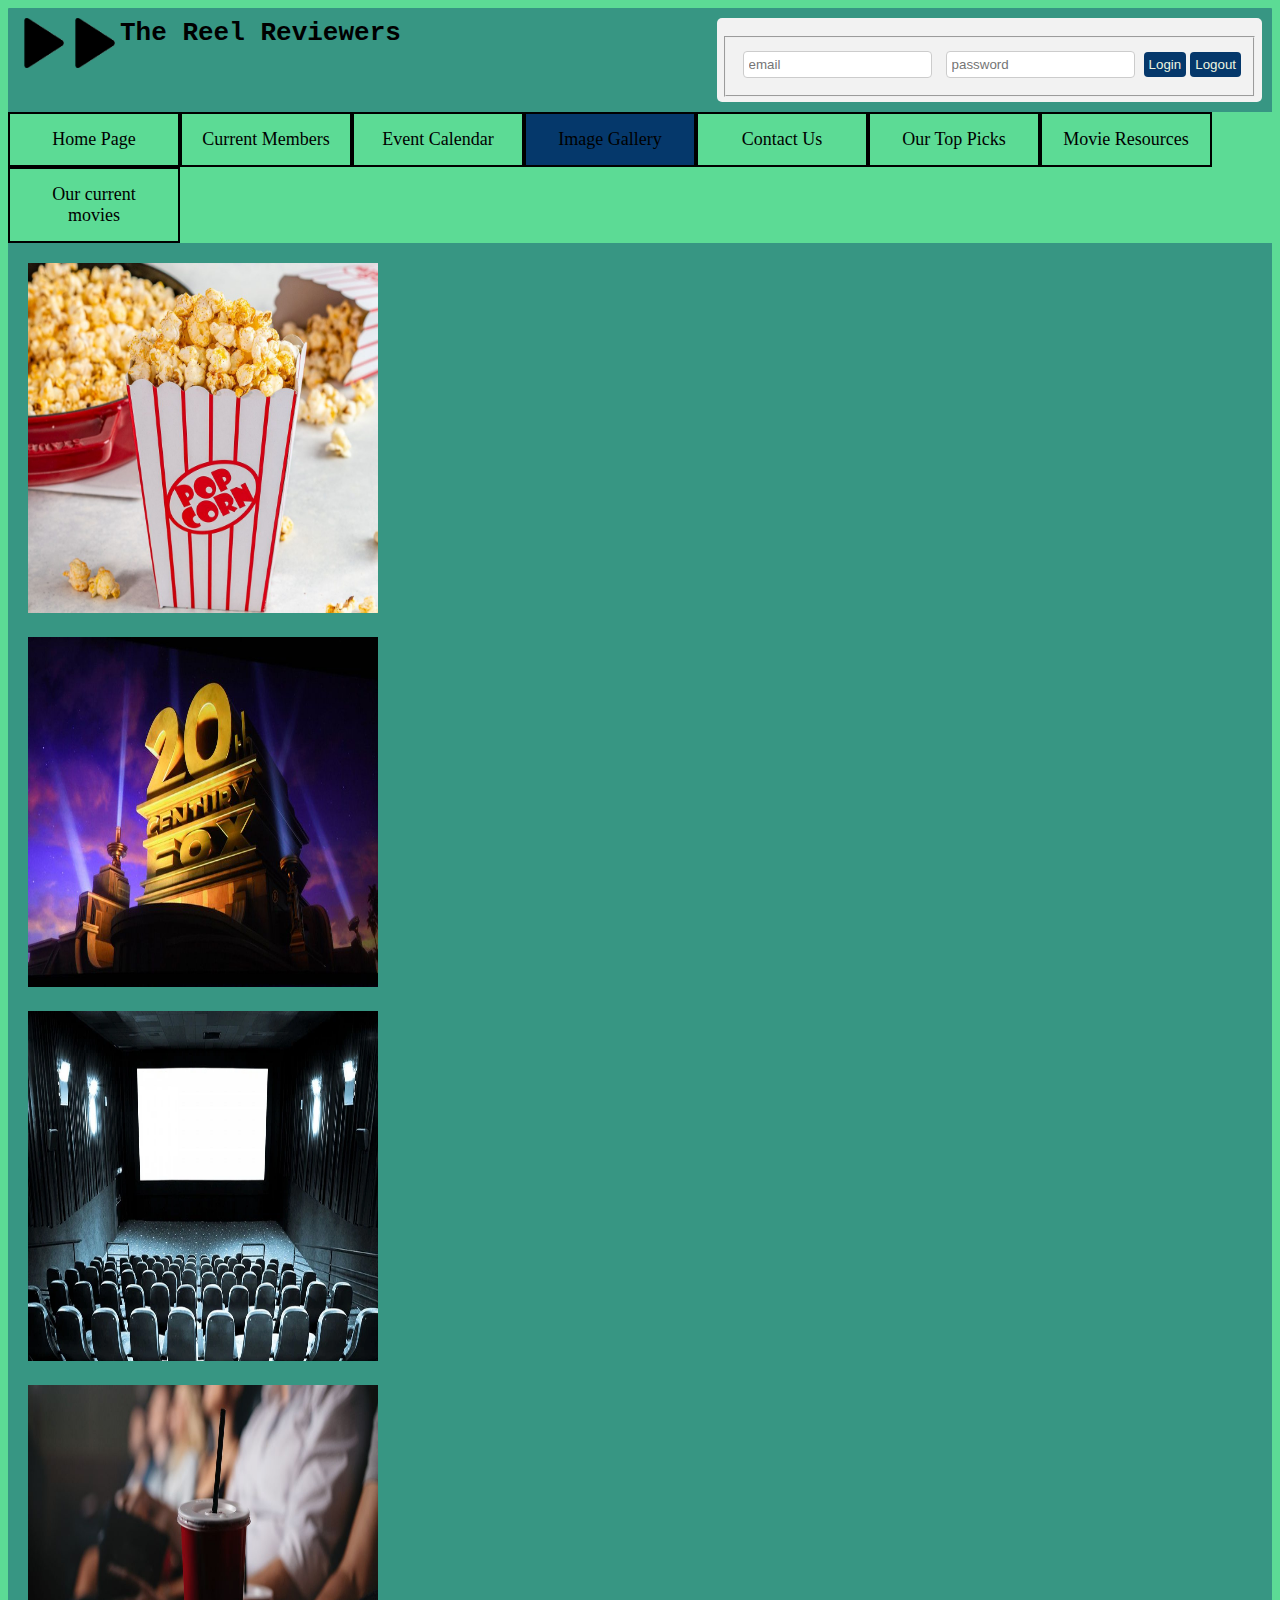
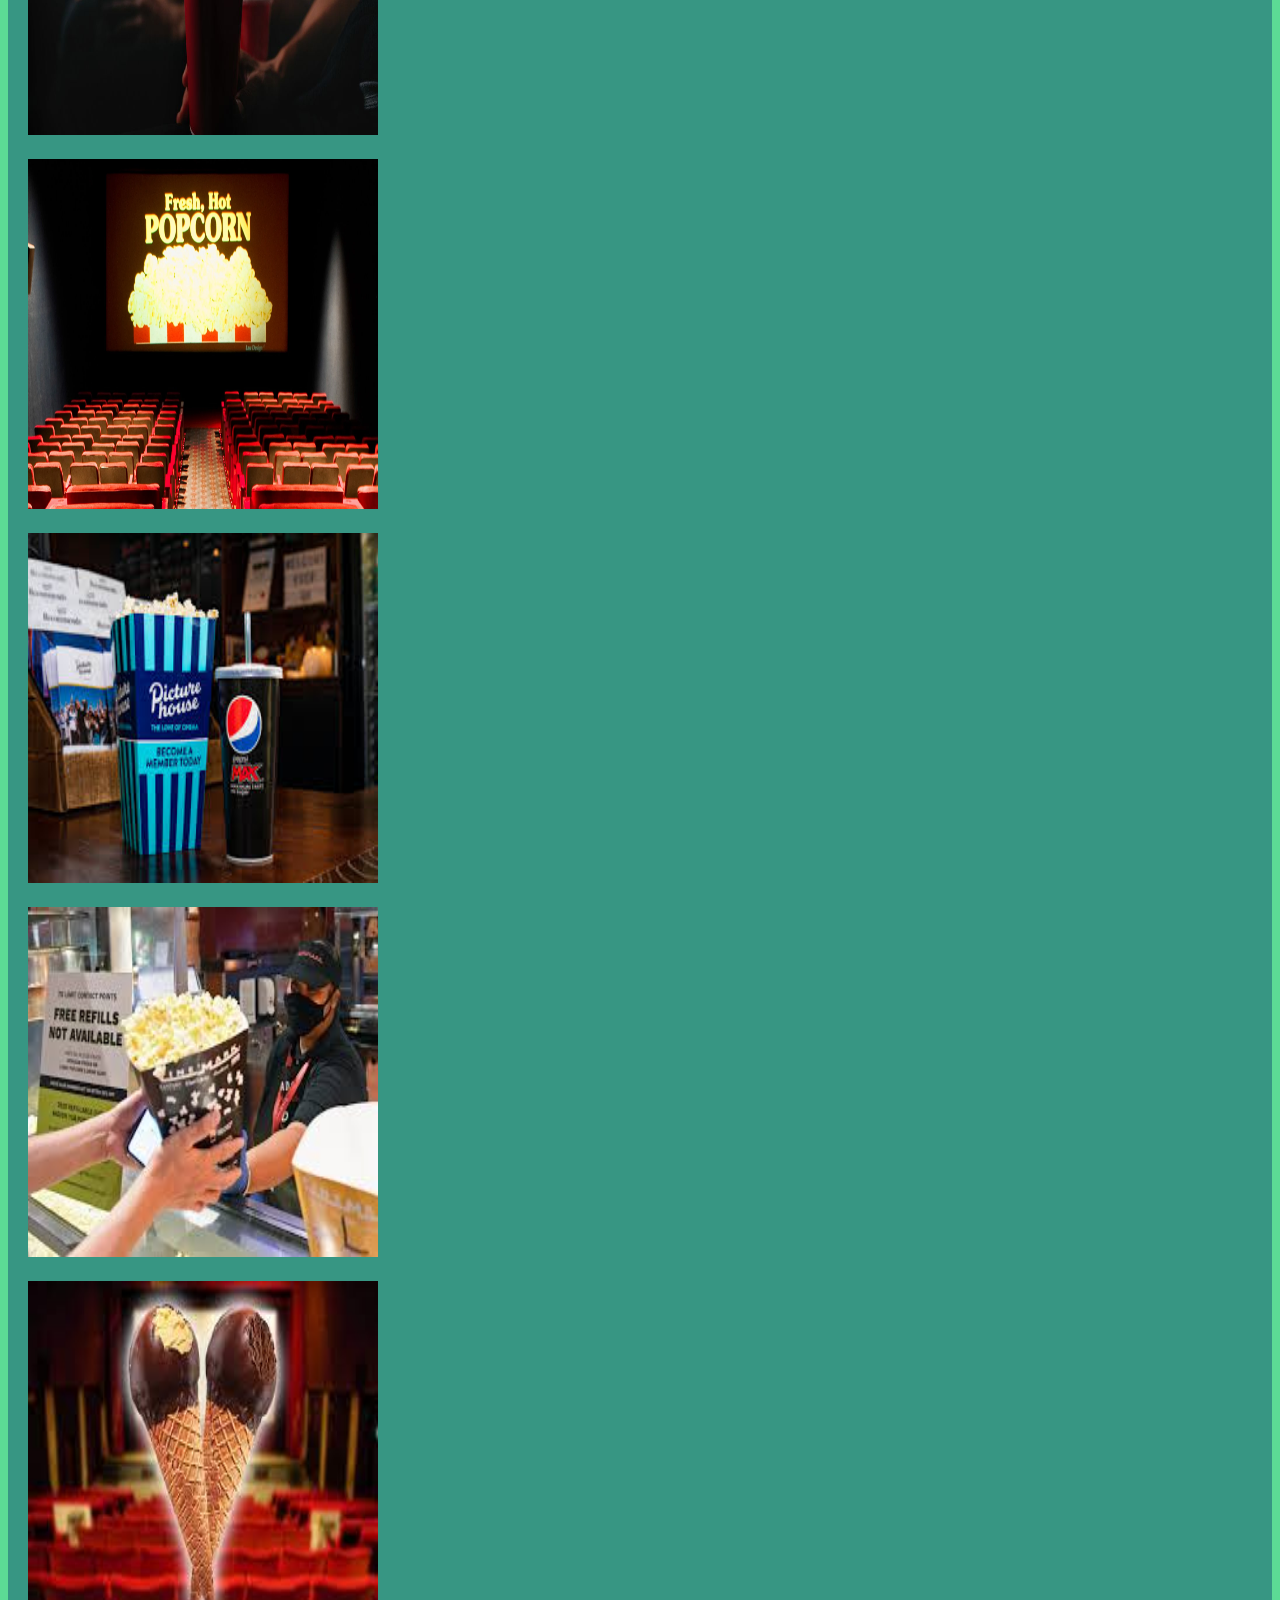
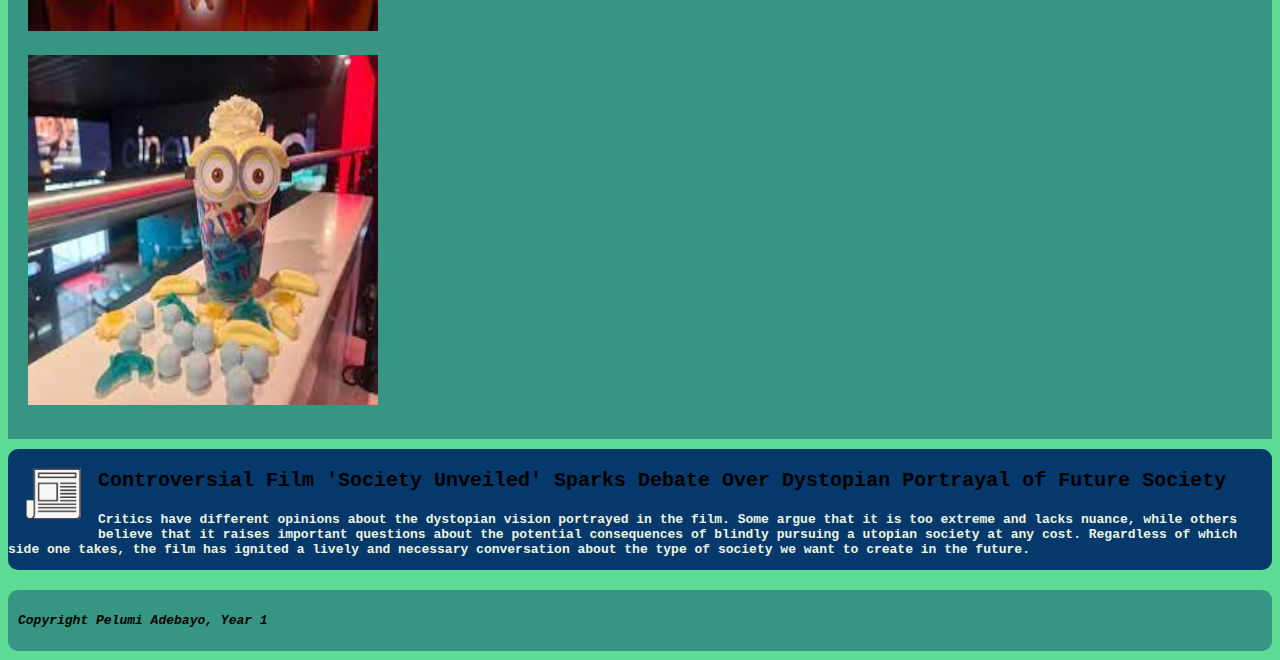
<file: img_gallery.html>
<!DOCTYPE html>
<html lang="en">


<head>
    <meta charset="UTF-8">
    <title> The Reel Reviewers</title>
    <link href="https://cdn.jsdelivr.net/npm/bootstrap@5.3.0-alpha1/dist/css/bootstrap.min.css" rel="stylesheet"
        integrity="sha384-GLhlTQ8iRABdZLl6O3oVMWSktQOp6b7In1Zl3/Jr59b6EGGoI1aFkw7cmDA6j6gD" crossorigin="anonymous">
    <script src="https://cdn.jsdelivr.net/npm/bootstrap@5.3.0-alpha1/dist/js/bootstrap.bundle.min.js"
        integrity="sha384-w76AqPfDkMBDXo30jS1Sgez6pr3x5MlQ1ZAGC+nuZB+EYdgRZgiwxhTBTkF7CXvN"
        crossorigin="anonymous"></script>
    <link rel='stylesheet' href='css/main.css'>
    <!-- <link rel='stylesheet' href='css/experimenting.css'> -->



</head>
<header>
    <nav>
        <img src="images/playLogo.png" alt="logo">
    </nav>
    <h1 id="title"> The Reel Reviewers</h1>

    <img src="images/playLogo.png" alt="Logo">


    <form class="LogIn">
        <p id="login"></p>
        <fieldset id="loginFields">
            <!--Username-->
            <input type="text" id="user-email" placeholder="email" required>
            <!--Password-->
            <input type="password" id="password" placeholder="password" required>
            <!--login button-->
            <button class="login-buttons" type="button" onclick="login()">Login</button>
            <!--logout button-->
            <button class="login-buttons" type="button" onclick="logout()">Logout</button>

            <script src="scripts/loginScript.js"></script>
        </fieldset>
    </form>
</header>

<nav class="sticky-top">
    <ul> <!-- Nav bar -->
        <li><a href='index.html'>Home Page</a></li> <!-- Link to the homepage -->
        <li><a href='current_members.html'>Current Members</a></li> <!-- Link to the current members page -->
        <li><a href='event_calendar.html'>Event Calendar</a></li> <!-- Link to the event calendar page -->
        <li class="active"><a href='img_gallery.html'>Image Gallery</a></li>
        <!-- Link to the image gallery page, active class applied to show it's the current page -->
        <li><a href='contact_us.html'>Contact Us</a></li> <!-- Link to the contact us page -->
        <li><a href="our_top_picks.html">Our Top Picks</a></li> <!-- Link to the our top picks page -->
        <li><a href="movie_resources.html">Movie Resources</a></li> <!--Link to movie resources page-->
        <li><a href="our_current_movies.html">Our current movies</a></li> <!--Link to Our current movies-->
    </ul>
</nav>

<body>




    <main>

        <!-- Grid images -->
        <div id="img-gallery" class="container">
            <div class="row"> <!-- Row one-->
                <div class="col-sm">
                    <img src="images/popcorntub.jpg" id="gallery-img1" class="gallery-img" alt="popcorntub">
                </div>
                <div class="col-sm">
                    <img src="images/20thcenturyfoxlogo.jpg" id="gallery-img2" class="gallery-img"
                        alt="20thcenturyfoxlogo">
                </div>

                <div class="col-sm">
                    <img src="images/emptycinemaroomblack.jpg" id="gallery-img3" class="gallery-img" alt="bwCinema">

                </div>
            </div>
            <div class="row"> <!--row two-->
                <div class="col-sm">
                    <img src="images/cinema-drink.jpg" id="gallery-img4" class="gallery-img" alt="cinema-drink">

                </div>
                <div class="col-sm">
                    <img src="images/cinemapopcorn.jpg" id="gallery-img5" class="gallery-img" alt="cinemaroompopcorn">

                </div>
                <div class="col-sm">
                    <img src="images/popcornanddrink.jpg" id="gallery-img6" class="gallery-img" alt="popcornanddrink">


                </div>
            </div>
            <div class="row"> <!-- row three-->
                <div class="col-sm">
                    <img src="images/persongivingpopcorn.jpg" id="gallery-img7" class="gallery-img"
                        alt="persongivingpopcorn">

                </div>
                <div class="col-sm">
                    <img src="images/TwoIceCream.jpg" id="gallery-img8" class="gallery-img" alt="TwoIceCream">

                </div>

                <div class="col-sm">
                    <img src="images/BrIcecream.jpg" id="gallery-img9" class="gallery-img" alt="BrIcecream">

                </div>


            </div>
            <script src="scripts/ImageGalleryScript.js"></script>
        </div>



    </main>




    <aside>
        <div class="article">
            <img class="articleImg" src="images/newspaper.jpg" alt="newspaper">
        </div>
        <div class="aContent">
            <h3>Controversial Film 'Society Unveiled' Sparks Debate Over Dystopian Portrayal of Future Society</h3>
            <p> Critics have different opinions about the dystopian vision portrayed in the film. Some argue that it is
                too extreme and lacks nuance, while others believe that it raises important questions about the
                potential consequences of blindly pursuing a utopian society at any cost. Regardless of which side one
                takes, the film has ignited a lively and necessary conversation about the type of society we want to
                create in the future.</p>

        </div>


    </aside>



    <footer>
        <p> Copyright Pelumi Adebayo, Year 1 </p>
    </footer>




    <!--
    THREAT MODEL
    HOME PAGE:
    THREAT SOURCE : EXTERNAL
    THREAT AGENT : HUMAM
    THREAT INTENTION: INTENTIONAL
    THREAT MOTIVATION : TO FRAME THE SOCIETY BY MESSING UP IMAGES / OR RUINING THE SOCIETY SITE
    THREAT IMPACT : SOCIETY WEBSITE COULD BE TAKEN DOWN OR REPORTED TO SCHOOL FOR BAD IMAGE OF SCHOOL 
    THREAT MITIGATION: REQUIREMENT OF STRONGER PASSWORDS, 2FA, VERIFY PASSWORD BEFORE CHANGING , EMAIL SENT WHEN CHANGES ARE MADE, ALSO SHOW WHAT EMAIL HAS UPDATED THE IMAGES


  -->





</body>










</html>
</file>
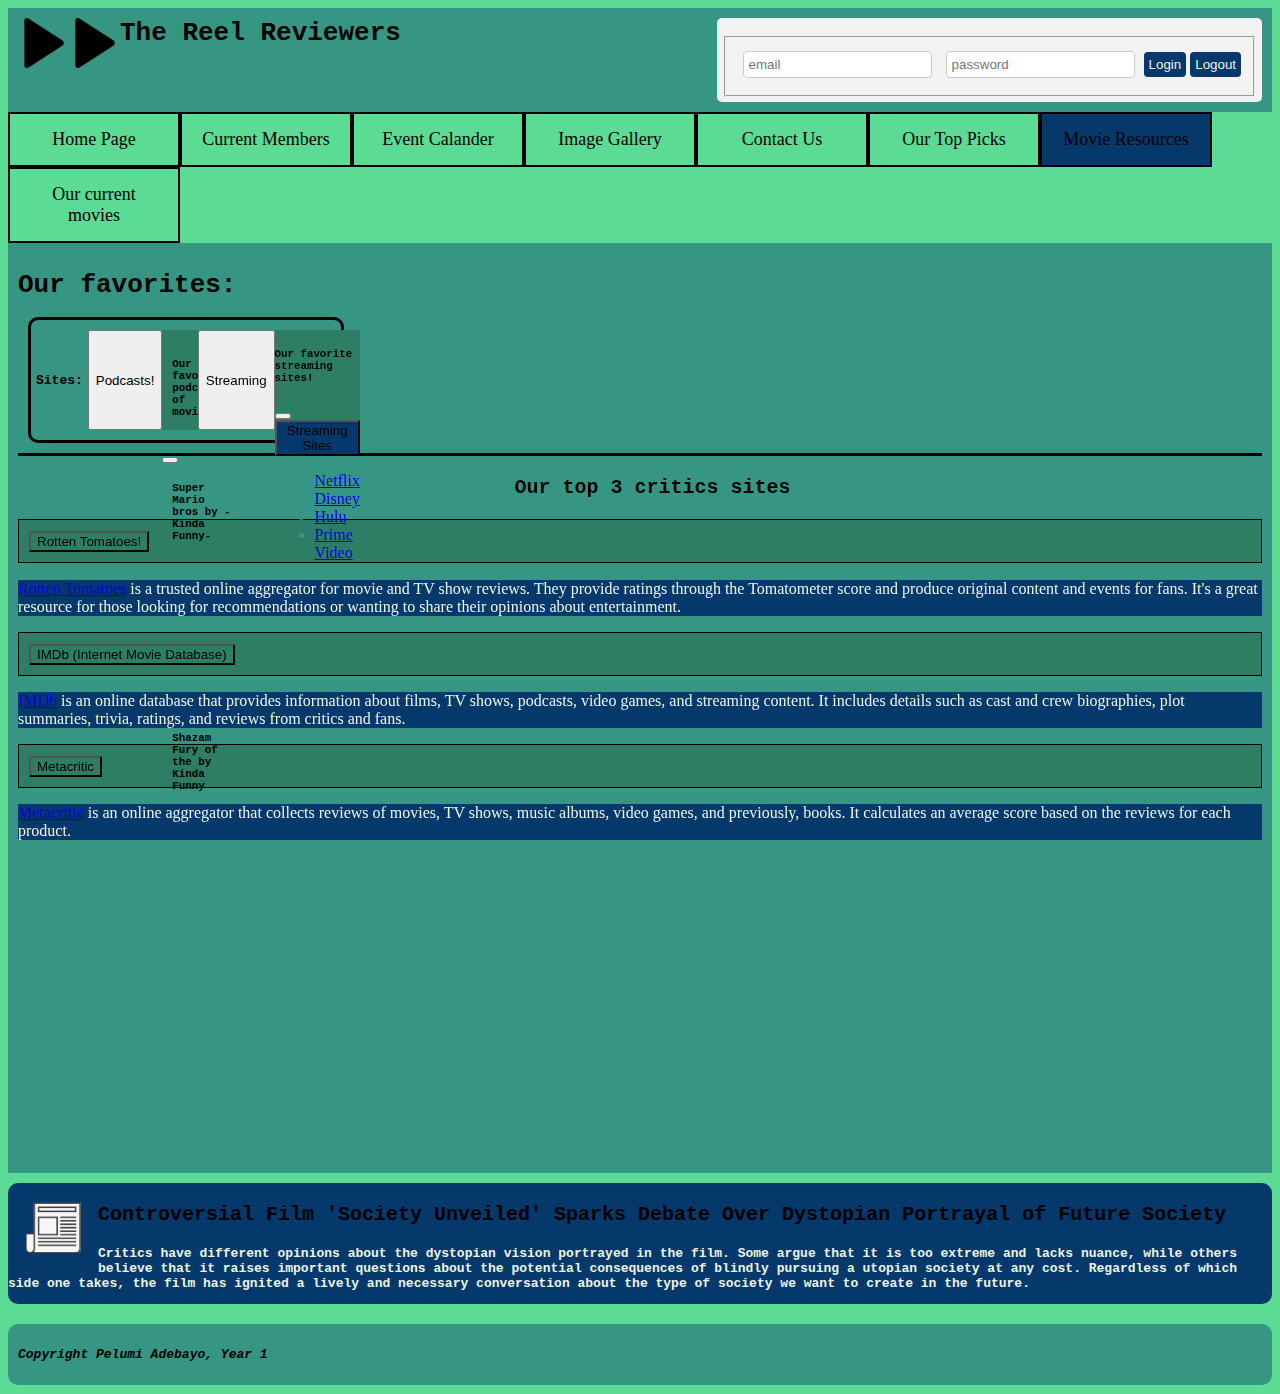
<file: movie_resources.html>
<!DOCTYPE html>
<html lang="en">


<head>
    <meta charset="UTF-8">
    <title> The Reel Reviewers</title>
    <link href="https://cdn.jsdelivr.net/npm/bootstrap@5.3.0-alpha1/dist/css/bootstrap.min.css" rel="stylesheet"
        integrity="sha384-GLhlTQ8iRABdZLl6O3oVMWSktQOp6b7In1Zl3/Jr59b6EGGoI1aFkw7cmDA6j6gD" crossorigin="anonymous">
    <script src="https://cdn.jsdelivr.net/npm/bootstrap@5.3.0-alpha1/dist/js/bootstrap.bundle.min.js"
        integrity="sha384-w76AqPfDkMBDXo30jS1Sgez6pr3x5MlQ1ZAGC+nuZB+EYdgRZgiwxhTBTkF7CXvN"
        crossorigin="anonymous"></script>
    <link rel='stylesheet' href='css/main.css'>
    <!-- <link rel='stylesheet' href='css/experimenting.css'>  -->
</head>


<body>
    <header>
        <img src="images/playLogo.png" alt="Logo">
        <h1 id="title"> The Reel Reviewers</h1>

        <img src="images/playLogo.png" alt="Logo">
        <form class="LogIn">
            <p id="login"></p>
            <fieldset id="loginFields">
                <!--Username-->
                <input type="text" id="user-email" placeholder="email" required>
                <!--Password-->
                <input type="password" id="password" placeholder="password" required>
                <!--submit button-->
                <!--login button-->
                <button class ="login-buttons" type="button" onclick="login()">Login</button>
                <!--logout button-->
                <button class ="login-buttons" type="button" onclick="logout()">Logout</button>

                <script src="scripts/loginScript.js"></script>
            </fieldset>
        </form>




    </header>



    <nav class="sticky-top">
        <ul> <!--Nav bar -->
            <li><a href='index.html'>Home Page</a></li> <!-- Link to the home page -->
            <li><a href='current_members.html'>Current Members</a></li> <!-- Link to the current members page -->
            <li><a href='event_calendar.html'>Event Calander</a></li> <!-- Link to the event calendar page -->
            <li><a href='img_gallery.html'>Image Gallery</a></li> <!-- Link to the image gallery page -->
            <li><a href='contact_us.html'>Contact Us</a></li> <!-- Link to the contact us page -->
            <li><a href="our_top_picks.html">Our Top Picks</a></li> <!--Link to top picks page-->
            <li class="active"><a href="movie_resources.html">Movie Resources</a></li>
            <!--Link to movie resources page, active class applied to show it's the current page-->
            <li><a href="our_current_movies.html">Our current movies</a></li> <!--Link to Our current movies-->
        </ul>
    </nav>

    <main>

        <h1> Our favorites: </h1>

        <div class="button-container">
            <h4>Sites:</h4>
            <div class="podcast-button">
                <!--Podcasts-->
                <button class="btn btn-primary" type="button" data-bs-toggle="offcanvas"
                    data-bs-target="#offcanvas-podcast" aria-controls="offcanvas-podcast">Podcasts!</button>
                <div class="offcanvas offcanvas-start" data-bs-scroll="true" data-bs-backdrop="false" tabindex="-1"
                    id="offcanvas-podcast" aria-labelledby="offcanvasScrollingLabel">
                    <div class="offcanvas-header">
                        <h5 class="offcanvas-title" id="offcanvasScrollingLabel">Our favourite podcasts of movies! </h5>
                        <button type="button" class="btn-close text-reset" data-bs-dismiss="offcanvas"
                            aria-label="Close"></button>
                    </div>
                    <div class="offcanvas-body"> <!--Super Mario bros -->
                        <h5 class="podcast-titles">Super Mario bros by -Kinda Funny-</h5>
                        <iframe style="border-radius:12px"
                            src="https://open.spotify.com/embed/episode/6bKKTJ4CtSxOPfECFtkxiZ?utm_source=generator&theme=0"
                            width="100%" height="150" frameBorder="0" allowfullscreen=""
                            allow="autoplay; clipboard-write; encrypted-media; fullscreen; picture-in-picture"
                            loading="lazy"></iframe>
                    </div>
                    <div class="offcanvas-body"> <!--Shazam Fury of the by Kinda Funny -->
                        <h5 class="podcast-titles">Shazam Fury of the by Kinda Funny</h5>
                        <iframe style="border-radius:12px"
                            src="https://open.spotify.com/embed/episode/5wckBCEwubH4AJxt5bs8A0?utm_source=generator&theme=0"
                            width="100%" height="150" frameBorder="0" allowfullscreen=""
                            allow="autoplay; clipboard-write; encrypted-media; fullscreen; picture-in-picture"
                            loading="lazy"></iframe>
                    </div>
                </div>
            </div>


            <div class="streaming-sites">
                <!--Streaming sites -->
                <button class="btn btn-primary" type="button" data-bs-toggle="offcanvas"
                    data-bs-target="#offcanvasScrolling2" aria-controls="offcanvasScrolling2">Streaming
                </button>

                <div class="offcanvas offcanvas-start" data-bs-scroll="true" data-bs-backdrop="false" tabindex="-1"
                    id="offcanvasScrolling2" aria-labelledby="offcanvasScrollingLabel">
                    <div class="offcanvas-header">
                        <h5 class="offcanvas-title" id="offcanvasScrollingLabel">Our favorite streaming sites!</h5>
                        <button type="button" class="btn-close text-reset" data-bs-dismiss="offcanvas"
                            aria-label="Close"></button>
                    </div>
                    <div class="offcanvas-body"> <!--Drop down sites  -->
                        <div class="dropdown">
                            <button class="btn btn-secondary dropdown-toggle bg-color" type="button"
                                id="dropdownMenuButton" data-bs-toggle="dropdown" aria-expanded="false">
                                Streaming Sites
                            </button>
                            <ul class="dropdown-menu " aria-labelledby="dropdownMenuButton">
                                <li><a class="dropdown-item" href="https://netflix.com/">Netflix</a></li>
                                <li><a class="dropdown-item" href="https://www.disneyplus.com/">Disney</a></li>
                                <li><a class="dropdown-item" href="https://www.hulu.com/welcome">Hulu</a></li>
                                <li><a class="dropdown-item" href="https://www.amazon.co.uk/gp/video/primesignup">Prime
                                        Video</a></li>
                            </ul>
                            <script src="scripts/dropDownExternalSite.js"></script>

                        </div>


                    </div>




                </div>
            </div>

        </div>

        <div class="critics">
            <div class="critics-header">
                <h3>Our top 3 critics sites</h3>
            </div>

            <div class="accordion accordion-flush" id="critics-accordion">
                <!-- First Accordion Item -->
                <div class="accordion-item">
                    <h2 class="accordion-header" id="flush-headingOne">
                        <button class="accordion-button collapsed" type="button" data-bs-toggle="collapse"
                            data-bs-target="#flush-collapseOne" aria-expanded="false" aria-controls="flush-collapseOne">
                            Rotten Tomatoes!
                        </button>
                    </h2>
                    <div id="flush-collapseOne" class="accordion-collapse collapse" aria-labelledby="flush-headingOne"
                        data-bs-parent="#critics-accordion">


                        <!-- Content of the first accordion item -->
                        <div class="accordion-body"><a class="link-success"
                                href="https://www.rottentomatoes.com/">Rotten Tomatoes</a> is a trusted online
                            aggregator for movie and TV show
                            reviews. They provide ratings through the Tomatometer score and produce original content and
                            events for fans. It's a great resource for those looking for recommendations or wanting to
                            share their opinions about entertainment.
                        </div>
                    </div>
                </div>
                <!-- Second Accordion Item -->
                <div class="accordion-item">
                    <h2 class="accordion-header" id="flush-headingTwo">
                        <button class="accordion-button collapsed" type="button" data-bs-toggle="collapse"
                            data-bs-target="#flush-collapseTwo" aria-expanded="false" aria-controls="flush-collapseTwo">
                            IMDb (Internet Movie Database)
                        </button>
                    </h2>
                    <div id="flush-collapseTwo" class="accordion-collapse collapse" aria-labelledby="flush-headingTwo"
                        data-bs-parent="#critics-accordion">
                        <!-- Content of the second accordion item -->
                        <div class="accordion-body"> <a class="link-success" href="https://www.imdb.com/">IMDb</a> is an
                            online database that provides information
                            about films, TV
                            shows, podcasts, video games, and streaming content. It includes details such as cast and
                            crew biographies, plot summaries, trivia, ratings, and reviews from critics and fans.</div>
                    </div>
                </div>
                <!-- Third Accordion Item -->
                <div class="accordion-item">
                    <h2 class="accordion-header" id="flush-headingThree">
                        <button class="accordion-button collapsed" type="button" data-bs-toggle="collapse"
                            data-bs-target="#flush-collapseThree" aria-expanded="false"
                            aria-controls="flush-collapseThree">
                            Metacritic
                        </button>
                    </h2>
                    <div id="flush-collapseThree" class="accordion-collapse collapse"
                        aria-labelledby="flush-headingThree" data-bs-parent="#critics-accordion">
                         <!-- Content of the third accordion item -->
                        <div class="accordion-body">
                            <div>
                                <a class="link-success" href="https://www.metacritic.com/"> Metacritic</a> is an online
                                aggregator that
                                collects reviews of movies, TV shows, music
                                albums, video games, and previously, books. It calculates an average score based on the
                                reviews for each product.

                            </div>
                        </div>

                    </div>

                </div>


            </div>
            <script src="scripts/accordianExternalSite.js"></script>
        </div>


    </main>



    <aside>
        <div class="article">
            <img class="articleImg" src="images/newspaper.jpg" alt="newspaper">
        </div>
        <div class="aContent">
            <h3>Controversial Film 'Society Unveiled' Sparks Debate Over Dystopian Portrayal of Future Society</h3>
            <p> Critics have different opinions about the dystopian vision portrayed in the film. Some argue that it is
                too extreme and lacks nuance, while others believe that it raises important questions about the
                potential consequences of blindly pursuing a utopian society at any cost. Regardless of which side one
                takes, the film has ignited a lively and necessary conversation about the type of society we want to
                create in the future.</p>

        </div>

    </aside>
    <footer>
        <p> Copyright Pelumi Adebayo, Year 1 </p>
    </footer>
<!--
    THREAT MODEL
    NO CURRENT THREATS AS NO USER INPUT IS TAKEN
    -EXCLUDING LOGIN BUTTON-
-->
</body>

</html>
</file>
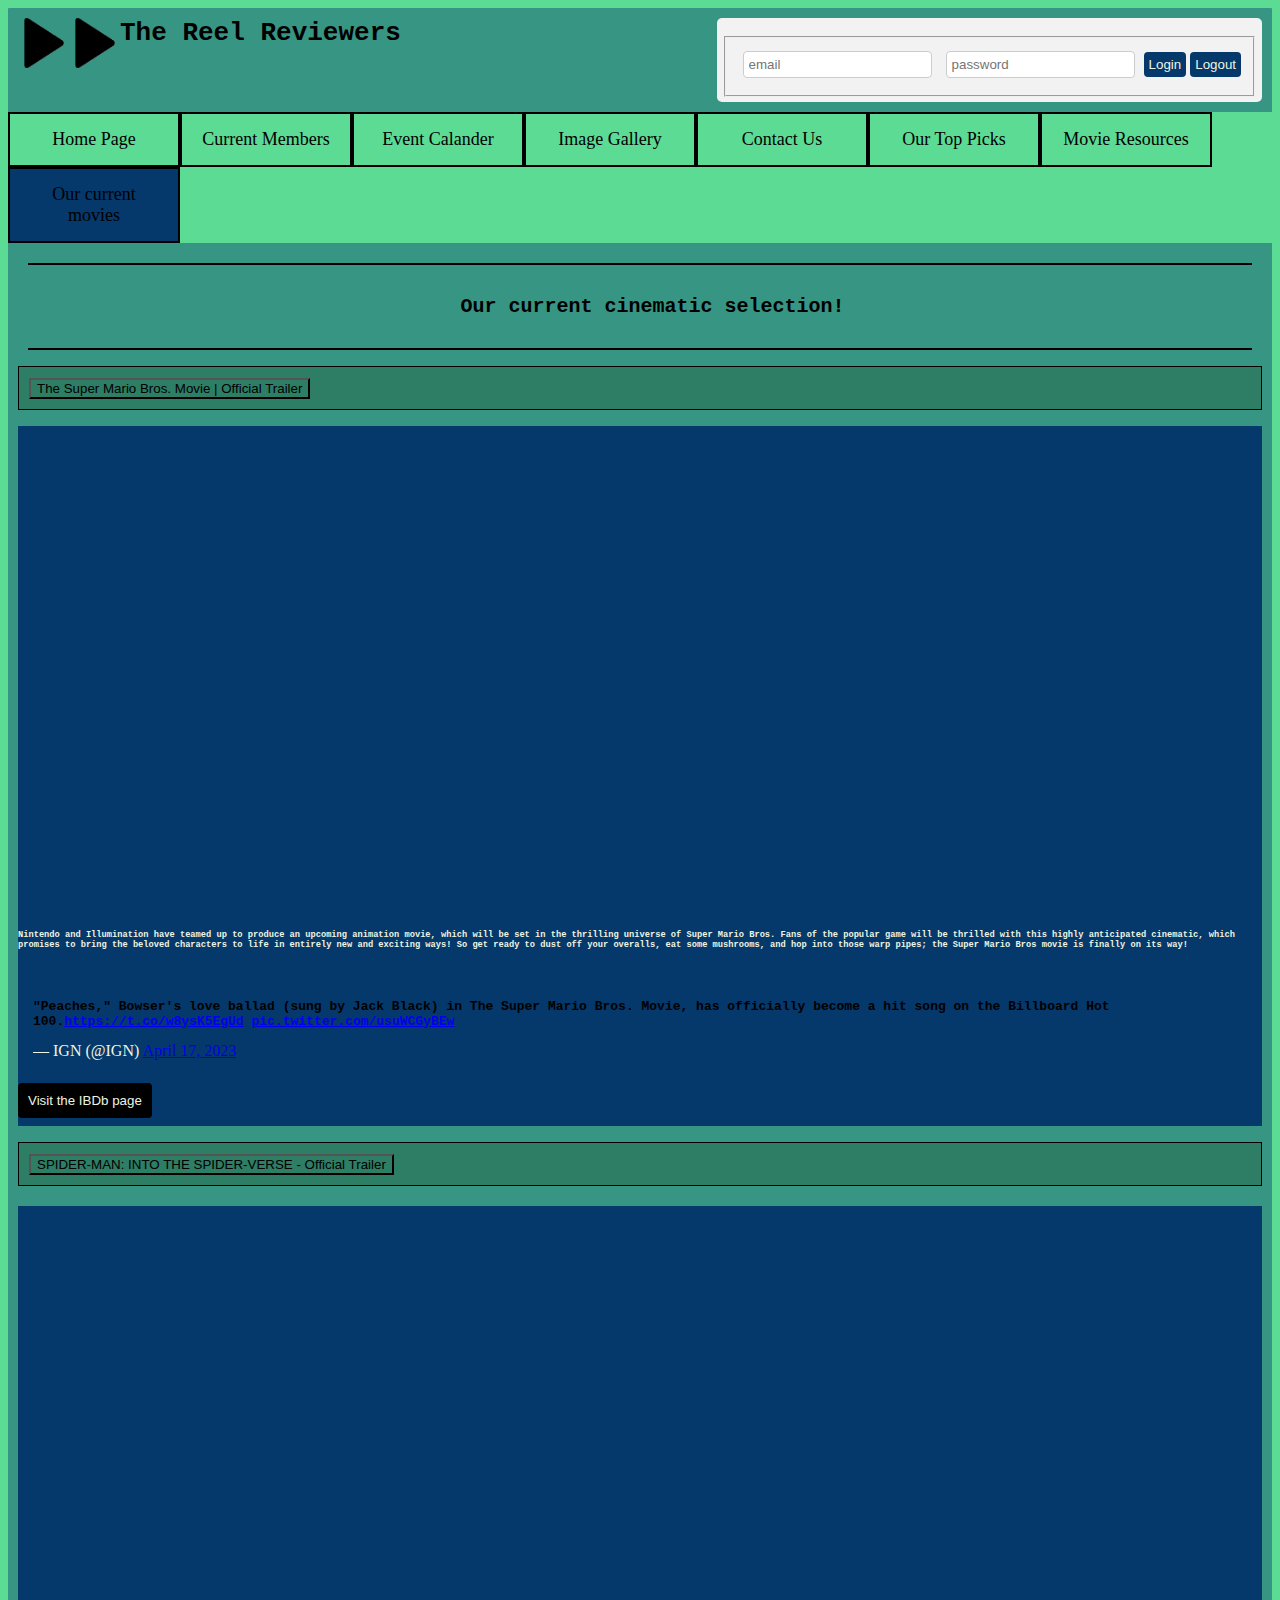
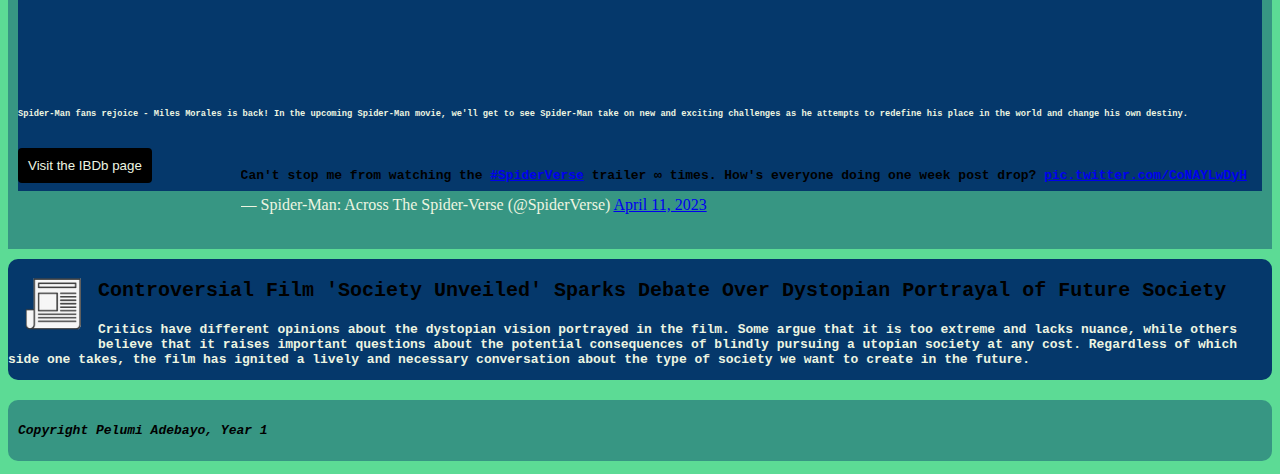
<file: our_current_movies.html>
<!DOCTYPE html>
<html lang="en">


<head>
    <meta charset="UTF-8">
    <title> The Reel Reviewers</title>
    <link href="https://cdn.jsdelivr.net/npm/bootstrap@5.3.0-alpha1/dist/css/bootstrap.min.css" rel="stylesheet"
        integrity="sha384-GLhlTQ8iRABdZLl6O3oVMWSktQOp6b7In1Zl3/Jr59b6EGGoI1aFkw7cmDA6j6gD" crossorigin="anonymous">
    <script src="https://cdn.jsdelivr.net/npm/bootstrap@5.3.0-alpha1/dist/js/bootstrap.bundle.min.js"
        integrity="sha384-w76AqPfDkMBDXo30jS1Sgez6pr3x5MlQ1ZAGC+nuZB+EYdgRZgiwxhTBTkF7CXvN"
        crossorigin="anonymous"></script>
    <link rel='stylesheet' href='css/main.css'>
    <!-- <link rel='stylesheet' href='css/experimenting.css'>  -->
</head>


<body>
    <header>
        <img src="images/playLogo.png" alt="Logo">
        <h1 id="title"> The Reel Reviewers</h1>

        <img src="images/playLogo.png" alt="Logo">
        <form class="LogIn">
            <p id="login"></p>
            <fieldset id="loginFields">
                <!--Username-->
                <input type="text" id="user-email" placeholder="email" required>
                <!--Password-->
                <input type="password" id="password" placeholder="password" required>
                <!--login button-->
                <button class="login-buttons" type="button" onclick="login()">Login</button>
                <!--logout button-->
                <button class="login-buttons" type="button" onclick="logout()">Logout</button>

                <script src="scripts/loginScript.js"></script>
            </fieldset>
        </form>


    </header>



    <nav class="sticky-top">
        <ul> <!--Nav bar -->
            <li><a href='index.html'>Home Page</a></li> <!-- Link to the home page -->
            <li><a href='current_members.html'>Current Members</a></li> <!-- Link to the current members page -->
            <li><a href='event_calendar.html'>Event Calander</a></li> <!-- Link to the event calendar page -->
            <li><a href='img_gallery.html'>Image Gallery</a></li> <!-- Link to the image gallery page -->
            <li><a href='contact_us.html'>Contact Us</a></li> <!-- Link to the contact us page -->
            <li><a href="our_top_picks.html">Our Top Picks</a></li> <!--Link to top picks page-->
            <li><a href="movie_resources.html">Movie Resources</a></li> <!--Link to movie resources page-->
            <li class="active"><a href="our_current_movies.html">Our current movies</a></li>
            <!--Link to Our current movies active class applied to show it's the current page-->
        </ul>
    </nav>

    <main>

        <div class="current-movie-wrapper">
            <div class="current-movie-header">
                <h3>
                    Our current cinematic selection!
                </h3>

            </div>
            <div class="accordion accordion-flush" id="current-movies-accordion">

                <div class="accordion-item"> <!-- First Item-->
                    <h2 class="accordion-header" id="flush-headingOne">
                        <button class="accordion-button collapsed" type="button" data-bs-toggle="collapse"
                            data-bs-target="#flush-collapseOne" aria-expanded="false" aria-controls="flush-collapseOne">
                            The Super Mario Bros. Movie | Official Trailer
                        </button>
                    </h2>
                    <div id="flush-collapseOne" class="accordion-collapse collapse" aria-labelledby="flush-headingOne"
                        data-bs-parent="#current-movies-accordion">
                        <div class="accordion-body row">
                            <!-- First Item Content-->
                            <div class="col-md-6">
                                <iframe width="100%" height="480" src="https://www.youtube.com/embed/TnGl01FkMMo"
                                    title="The Super Mario Bros. Movie | Official Trailer" frameborder="0"
                                    allow="accelerometer; autoplay; clipboard-write; encrypted-media; gyroscope; picture-in-picture; web-share"
                                    allowfullscreen></iframe>
                                <h6 class="current-body-one-text">
                                    <h6 class="accordion-text">
                                        Nintendo and Illumination have teamed up to produce an upcoming animation movie,
                                        which
                                        will be set in the thrilling universe of Super Mario Bros. Fans of the popular
                                        game
                                        will
                                        be thrilled with this highly anticipated cinematic, which promises to bring the
                                        beloved
                                        characters to life in entirely new and exciting ways! So get ready to dust off
                                        your
                                        overalls, eat some mushrooms, and hop into those warp pipes; the Super Mario
                                        Bros
                                        movie
                                        is finally on its way!
                                    </h6>
                                </h6>
                            </div>
                            <div class="col-md-6">
                                <!-- A Twitter embed -->
                                <blockquote class="twitter-tweet">
                                    <p lang="en" dir="ltr">&quot;Peaches,&quot; Bowser&#39;s love ballad (sung by Jack
                                        Black) in The Super Mario Bros. Movie, has officially become a hit song on the
                                        Billboard Hot 100.<a href="https://t.co/w8ysK5EgUd">https://t.co/w8ysK5EgUd</a>
                                        <a href="https://t.co/usuWCGyBEw">pic.twitter.com/usuWCGyBEw</a>
                                    </p>&mdash; IGN
                                    (@IGN) <a
                                        href="https://twitter.com/IGN/status/1648091740224512002?ref_src=twsrc%5Etfw">April
                                        17, 2023</a>
                                </blockquote>
                                <script async src="https://platform.twitter.com/widgets.js" charset="utf-8"></script>
                            </div>
                            <div class="col-md-6">
                                <button class="critic-buttons"
                                    onclick="window.open('https://www.imdb.com/title/tt6718170/?ref_=ext_shr_lnk', '_blank')">Visit
                                    the IBDb page
                                </button>

                            </div>
                        </div>
                    </div>
                </div>

                <div class="accordion-item"> <!-- Second Item-->
                    <h2 class="accordion-header" id="flush-headingTwo">
                        <button class="accordion-button collapsed" type="button" data-bs-toggle="collapse"
                            data-bs-target="#flush-collapseTwo" aria-expanded="false" aria-controls="flush-collapseTwo">
                            SPIDER-MAN: INTO THE SPIDER-VERSE - Official Trailer
                        </button>
                    </h2>
                    <div id="flush-collapseTwo" class="accordion-collapse collapse" aria-labelledby="flush-headingTwo"
                        data-bs-parent="#current-movies-accordion">
                        <!-- Second Item Content-->
                        <div class="accordion-body row">
                            <div class="col-md-6">

                                <h6 class="current-body-two-text">
                                    <iframe width="100%" height="480" src="https://www.youtube.com/embed/shW9i6k8cB0"
                                        title="SPIDER-MAN: ACROSS THE SPIDER-VERSE - Official Trailer #2 (HD)"
                                        frameborder="0"
                                        allow="accelerometer; autoplay; clipboard-write; encrypted-media; gyroscope; picture-in-picture; web-share"
                                        allowfullscreen></iframe>
                                    <h6 class="accordion-text">
                                        Spider-Man fans rejoice - Miles Morales is back! In the upcoming Spider-Man
                                        movie, we'll
                                        get to see Spider-Man take on new and exciting challenges as he attempts to
                                        redefine his
                                        place in the world and change his own destiny.
                                    </h6>

                            </div>
                            <div class="col-md-6">
                                <!-- A Twitter embed -->
                                <blockquote class="twitter-tweet">
                                    <p lang="en" dir="ltr">Can&#39;t stop me from watching the <a
                                            href="https://twitter.com/hashtag/SpiderVerse?src=hash&amp;ref_src=twsrc%5Etfw">#SpiderVerse</a>
                                        trailer ∞ times. How&#39;s everyone doing one week post drop? <a
                                            href="https://t.co/CoNAYLwDyH">pic.twitter.com/CoNAYLwDyH</a></p>&mdash;
                                    Spider-Man: Across The Spider-Verse (@SpiderVerse) <a
                                        href="https://twitter.com/SpiderVerse/status/1645936013397852163?ref_src=twsrc%5Etfw">April
                                        11, 2023</a>
                                </blockquote>
                                <script async src="https://platform.twitter.com/widgets.js" charset="utf-8"></script>
                            </div>
                            <div class="col-md-6">
                                <button class="critic-buttons"
                                    onclick="window.open('https://www.imdb.com/title/tt6718170/?ref_=ext_shr_lnk', '_blank')">Visit
                                    the IBDb page
                                </button>
                            </div>
                        </div>
                    </div>
                </div>
            </div>
        </div>









    </main>



    <aside>
        <div class="article">
            <img class="articleImg" src="images/newspaper.jpg" alt="newspaper">
        </div>
        <div class="aContent">
            <h3>Controversial Film 'Society Unveiled' Sparks Debate Over Dystopian Portrayal of Future Society</h3>
            <p> Critics have different opinions about the dystopian vision portrayed in the film. Some argue that it is
                too extreme and lacks nuance, while others believe that it raises important questions about the
                potential consequences of blindly pursuing a utopian society at any cost. Regardless of which side one
                takes, the film has ignited a lively and necessary conversation about the type of society we want to
                create in the future.</p>

        </div>

    </aside>
    <footer>
        <p> Copyright Pelumi Adebayo, Year 1 </p>
    </footer>
    <!--
    THREAT MODEL
    NO CURRENT THREATS AS NO USER INPUT IS TAKEN
    -EXCLUDING LOGIN BUTTON-
-->

</body>

</html>
</file>
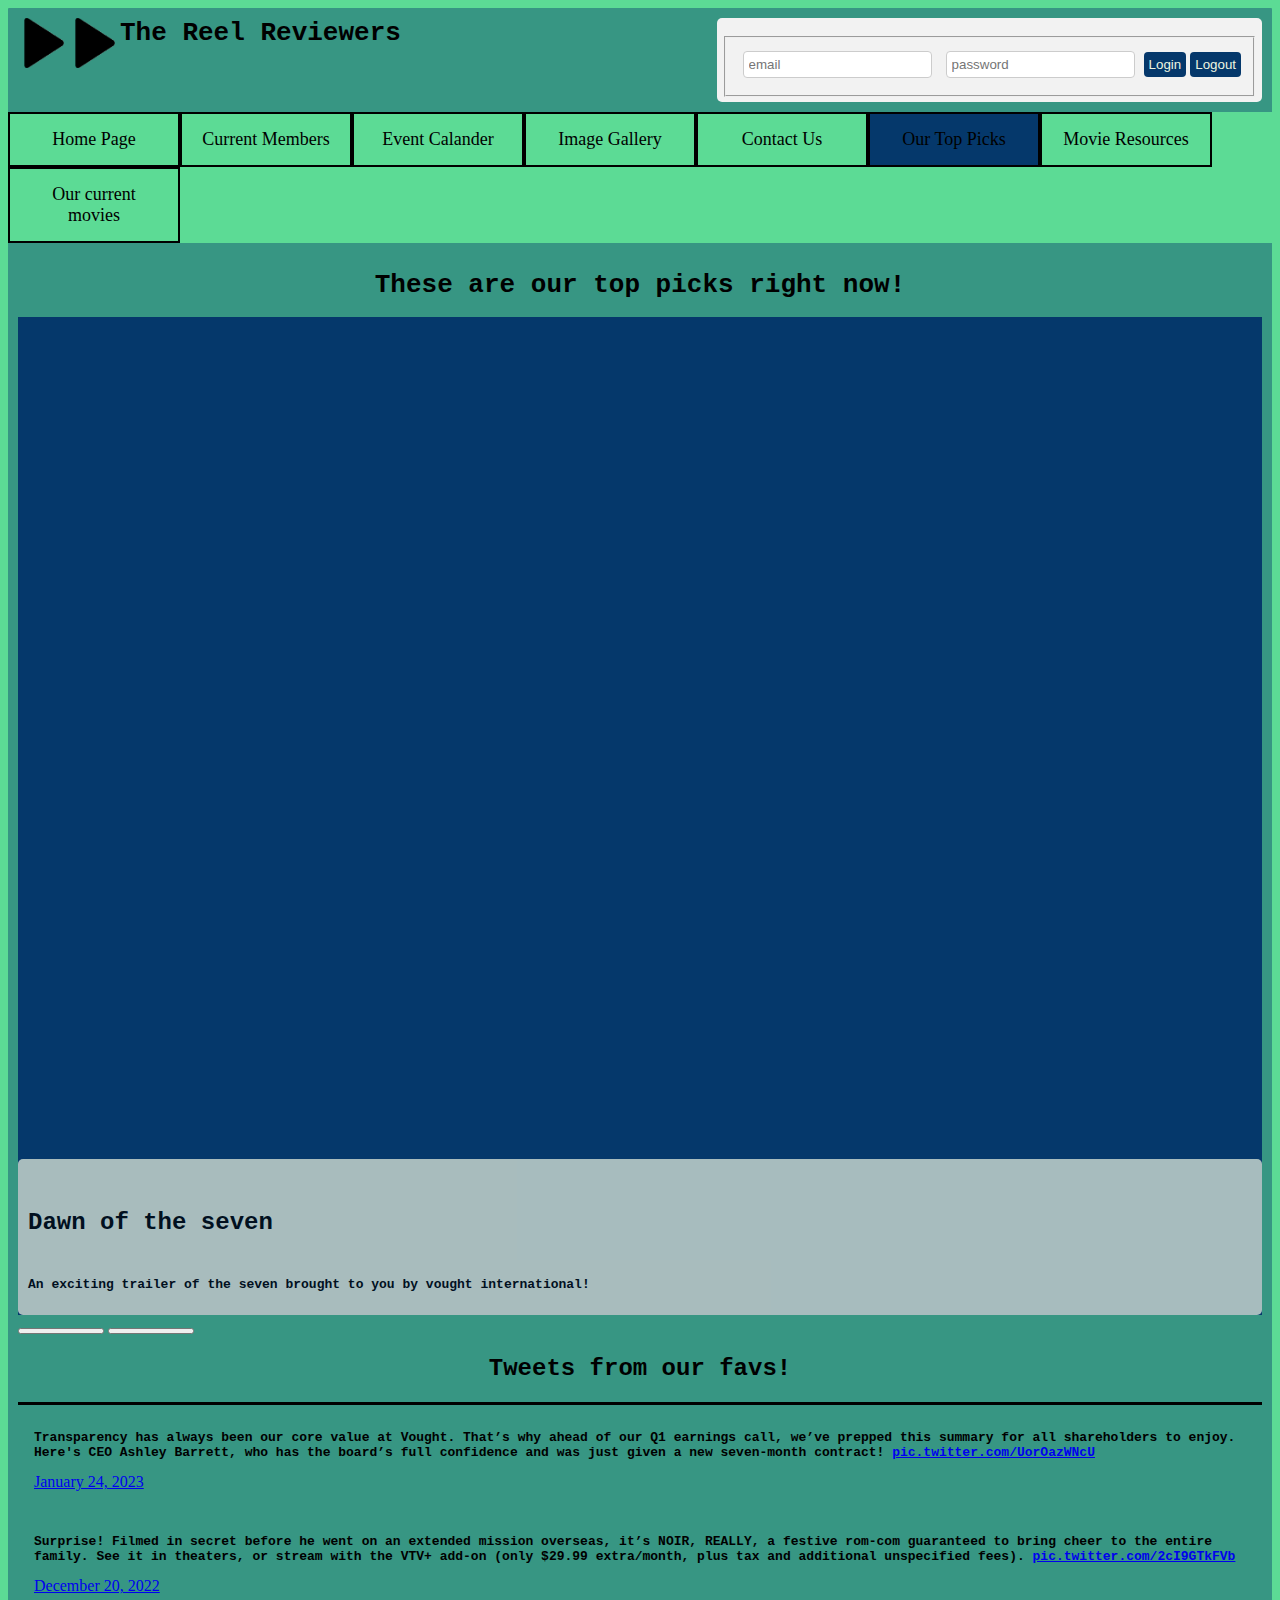
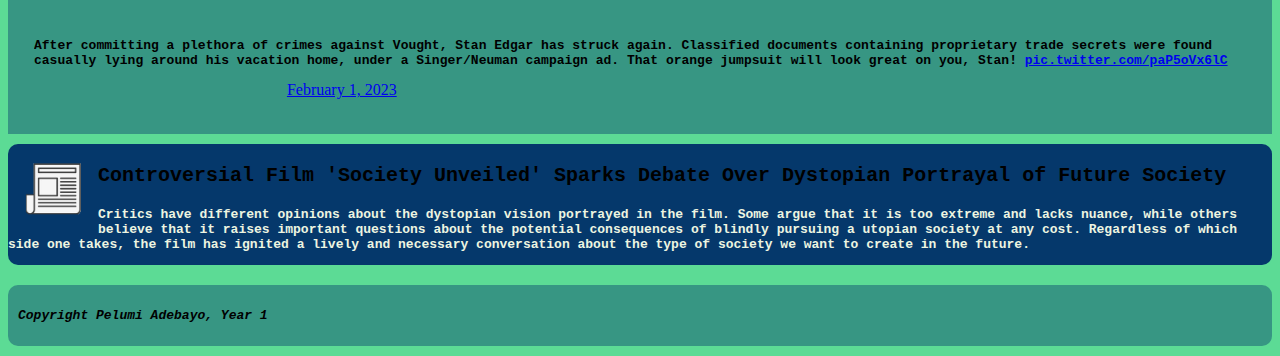
<file: our_top_picks.html>
<!DOCTYPE html>
<html lang="en">


<head>
    <meta charset="UTF-8">
    <title> The Reel Reviewers</title>
    <link href="https://cdn.jsdelivr.net/npm/bootstrap@5.3.0-alpha1/dist/css/bootstrap.min.css" rel="stylesheet"
        integrity="sha384-GLhlTQ8iRABdZLl6O3oVMWSktQOp6b7In1Zl3/Jr59b6EGGoI1aFkw7cmDA6j6gD" crossorigin="anonymous">
    <script src="https://cdn.jsdelivr.net/npm/bootstrap@5.3.0-alpha1/dist/js/bootstrap.bundle.min.js"
        integrity="sha384-w76AqPfDkMBDXo30jS1Sgez6pr3x5MlQ1ZAGC+nuZB+EYdgRZgiwxhTBTkF7CXvN"
        crossorigin="anonymous"></script>
    <link rel='stylesheet' href='css/main.css'>
    <!-- <link rel='stylesheet' href='css/experimenting.css'>  -->
</head>


<body>
    <header>
        <img src="images/playLogo.png" alt="Logo">
        <h1 id="title"> The Reel Reviewers</h1>

        <img src="images/playLogo.png" alt="Logo">
        <form class="LogIn">
            <p id="login"></p>
            <fieldset id="loginFields">
                <!--Username-->
                <input type="text" id="user-email" placeholder="email" required>
                <!--Password-->
                <input type="password" id="password" placeholder="password" required>
                <!--login button-->
                <button class="login-buttons" type="button" onclick="login()">Login</button>
                <!--logout button-->
                <button class="login-buttons" type="button" onclick="logout()">Logout</button>

                <script src="scripts/loginScript.js"></script>
            </fieldset>
        </form>




    </header>



    <nav class="sticky-top">
        <ul> <!--Nav bar -->
            <li><a href='index.html'>Home Page</a></li> <!-- Link to the home page -->
            <li><a href='current_members.html'>Current Members</a></li> <!-- Link to the current members page -->
            <li><a href='event_calendar.html'>Event Calander</a></li> <!-- Link to the event calendar page -->
            <li><a href='img_gallery.html'>Image Gallery</a></li> <!-- Link to the image gallery page -->
            <li><a href='contact_us.html'>Contact Us</a></li> <!-- Link to the contact us page -->
            <li class="active"><a href="our_top_picks.html">Our Top Picks</a></li>
            <!-- Link to the our top picks page, currently active -->
            <li><a href="movie_resources.html">Movie Resources</a></li> <!--Link to movie resources page-->
            <li><a href="our_current_movies.html">Our current movies</a></li> <!--Link to Our current movies-->
        </ul>
    </nav>

    <main>



        <!-- This is a code block for a carousel of top picks -->
        <div id="top-picks-carousel" class="carousel slide" data-bs-pause="hover">

            <!-- Title -->
            <h1 id="top-picks-title">These are our top picks right now!</h1>

            <!-- Wrapper for carousel items -->
            <div class="carousel-inner">

                <!-- First item -->
                <div class="carousel-item active" data-bs-interval="10000">
                    <div class="embed-responsive embed-responsive-16by9">
                        <iframe class="embed-responsive-item" width="1903" height="838"
                            src="https://www.youtube.com/embed/32YM20mNxIM" title="Dawn of the Seven | Official Trailer"
                            frameborder="0"
                            allow="accelerometer; autoplay; clipboard-write; encrypted-media; gyroscope; picture-in-picture; web-share"
                            allowfullscreen></iframe>
                    </div>
                    <div class="carousel-caption">
                        <h5>Dawn of the seven </h5>
                        <p>An exciting trailer of the seven brought to you by vought international!</p>
                    </div>
                </div>

                <!-- Second item -->
                <div class="carousel-item" data-bs-interval="10000">
                    <div class="embed-responsive embed-responsive-16by9">
                        <iframe class="embed-responsive-item" width="1904" height="838"
                            src="https://www.youtube.com/embed/f_Pcu6wTzoA" title="Spooder-Man Movie Trailer"
                            frameborder="0"
                            allow="accelerometer; autoplay; clipboard-write; encrypted-media; gyroscope; picture-in-picture; web-share"
                            allowfullscreen></iframe>
                    </div>
                    <div class="carousel-caption">
                        <h5>Spooder-Man</h5>
                        <p>A funny parody of Spiderman featuring Spooderman.</p>
                    </div>
                </div>

                <!-- Third item -->
                <div class="carousel-item" data-bs-interval="10000">
                    <div class="embed-responsive embed-responsive-16by9">
                        <iframe class="embed-responsive-item" width="1904" height="838"
                            src="https://www.youtube.com/embed/uKYV2qjYIS0"
                            title="Spooder-Man: Across The Spooder-Verse Trailer" frameborder="0"
                            allow="accelerometer; autoplay; clipboard-write; encrypted-media; gyroscope; picture-in-picture; web-share"
                            allowfullscreen></iframe>
                    </div>
                    <div class="carousel-caption">
                        <h5>Spooder-Man: Across The Spooder-Verse Trailer</h5>
                        <p>A hilarious parody of Spiderman featuring multiple Spoodermen.</p>
                    </div>
                </div>

            </div>

            <!-- Buttons -->
            <button class="carousel-control-prev" data-bs-target="#top-picks-carousel" type="button"
                data-bs-slide="prev">
                <span class="carousel-control-prev-icon" aria-hidden="true"></span>
                <span class="sr-only"></span>
            </button>

            <button class="carousel-control-next" data-bs-target="#top-picks-carousel" type="button"
                data-bs-slide="next">
                <span class="carousel-control-next-icon" aria-hidden="true"></span>
                <span class="sr-only"></span>
            </button>

        </div>

        <!-- A div container with a class of "timeline-wrapper" -->
        <div class="timeline-wrapper">

            <!-- A header with a class of "timeline-header" and text "Tweets from our favs!" -->
            <h2 class="timeline-header">Tweets from our favs!</h2>

            <!-- A Twitter embed -->
            <div class="twitter-timeline">
                <blockquote class="twitter-tweet">


                    <p lang="en" dir="ltr">Transparency has always been our core value at Vought. That’s why ahead of
                        our Q1 earnings call, we’ve prepped this summary for all shareholders to enjoy. Here&#39;s CEO
                        Ashley Barrett, who has the board’s full confidence and was just given a new seven-month
                        contract!
                        <a href="https://t.co/UorOazWNcU">pic.twitter.com/UorOazWNcU</a>
                    </p>

                    <!--link to the Twitter account of Vought International with the tweet's date -->
                    <a href="https://twitter.com/VoughtIntl/status/1617952208196145156?ref_src=twsrc%5Etfw">January 24,
                        2023</a>
                </blockquote>


                <script async src="https://platform.twitter.com/widgets.js" charset="utf-8"></script>
            </div>

            <!--  Twitter embed -->
            <div class="twitter-timeline">
                <blockquote class="twitter-tweet">

                    
                    <p lang="en" dir="ltr">Surprise! Filmed in secret before he went on an extended mission overseas,
                        it’s NOIR, REALLY, a festive rom-com guaranteed to bring cheer to the entire family. See it in
                        theaters, or stream with the VTV+ add-on (only $29.99 extra/month, plus tax and additional
                        unspecified fees).
                        <a href="https://t.co/2cI9GTkFVb">pic.twitter.com/2cI9GTkFVb</a>
                    </p>

                    <!--Link to the Twitter account of Vought International with the tweet's date -->
                    <a href="https://twitter.com/VoughtIntl/status/1605261684868014080?ref_src=twsrc%5Etfw">December 20,
                        2022</a>
                </blockquote>


                <script async src="https://platform.twitter.com/widgets.js" charset="utf-8"></script>
            </div>

            <!--  Twitter embed -->
            <div class="twitter-timeline">
                <blockquote class="twitter-tweet">
                    <p lang="en" dir="ltr">After committing a plethora of crimes against Vought, Stan Edgar has struck
                        again. Classified documents containing proprietary trade secrets were found casually lying
                        around his vacation home, under a Singer/Neuman campaign ad. That orange jumpsuit will look
                        great on you, Stan!
                        <a href="https://t.co/paP5oVx6lC">pic.twitter.com/paP5oVx6lC</a>
                    </p>&mdash; Vought International (@VoughtIntl)

                        <!--Link to the Twitter account of Vought International with the tweet's date -->
                    <a href="https://twitter.com/VoughtIntl/status/1620844991898869761?ref_src=twsrc%5Etfw">February 1,
                        2023</a>
                </blockquote>
                <script async src="https://platform.twitter.com/widgets.js" charset="utf-8"></script>
            </div>
        </div>


    </main>



    <aside>
        <div class="article">
            <img class="articleImg" src="images/newspaper.jpg" alt="newspaper">
        </div>
        <div class="aContent">
            <h3>Controversial Film 'Society Unveiled' Sparks Debate Over Dystopian Portrayal of Future Society</h3>
            <p> Critics have different opinions about the dystopian vision portrayed in the film. Some argue that it is
                too extreme and lacks nuance, while others believe that it raises important questions about the
                potential consequences of blindly pursuing a utopian society at any cost. Regardless of which side one
                takes, the film has ignited a lively and necessary conversation about the type of society we want to
                create in the future.</p>

        </div>

    </aside>
    <footer>
        <p> Copyright Pelumi Adebayo, Year 1 </p>
    </footer>
<!--
    THREAT MODEL
    NO CURRENT THREATS AS NO USER INPUT IS TAKEN
    -EXCLUDING LOGIN BUTTON-
-->
</body>

</html>
</file>
<file: css/main.css>
/* Header styling */
header {
    background-color: #379683;
    border-top-left-radius: 1px;
    border-top-right-radius: 1px;
    padding: 10px;
    overflow: auto;
}

/* Logo in header */
header img {
    height: 50px;
    width: 50px;
    float: left;
    margin-left: 1px;
    overflow: auto;
}

/* Title in header */
#title {
    display: inline;
}

/* Body styling */
body {
    background-color: #5CDB95;
    color: #379683;
    font-size: medium;
}

/* Main section styling */
main {
    background-color: #379683;
    border-bottom: 10px solid;
    padding: 10px;
    min-height: 100vh;
    overflow: auto;
}

/* Footer styling */
footer {
    border-radius: 10px;
    background-color: #379683;
    font-style: oblique;
    padding: 10px;
    margin-top: 20px;
}

/* Aside section styling */
aside {
    margin-top: 10px;
    background-color: #05386B;
    border-radius: 10px;
    overflow: auto;
    
}
.aContent > p:nth-child(2){
    color: #EDF5E1;
}

/* Typography */
h1,
h2,
h3,
h4,
h5,
h6,
p {
    color: #000000;
    font-family: monospace;
    font-weight: bold;
}

/* Style all input fields */
input[type=text],
input[type=password],
input[type=date] {
    padding: 5px 5px;
    margin: 5px 5px;
    display: inline-block;
    border: 1px solid #ccc;
    border-radius: 4px;
    box-sizing: border-box;
}
/* Title on home page */
.title {
    font-size: 60px;
}

/* Subheadings */
h3 {
    font-size: x-large;
}

/* Introduction paragraph on home page */
.introduction {
    margin: 10px;
    font-size: large;
}

/* Event Calendar table styling */
.EventCalandar table td,
.EventCalandar table th,
.EventCalandar table tr {
    font-family: monospace;
    border-collapse: collapse;
    border: 1px solid black;
    padding: 10px;
}

.EventCalandar table {
    border-collapse: collapse;
    width: 100%;
    font-size: 10pt;
}

.EventCalandar th {
    text-align: center;
    vertical-align: middle;
    font-size: 10pt;
    padding: 10px;
}

.EventCalandar td {
    text-align: center;
    vertical-align: middle;
    font-size: 10pt;
    padding: 10px;
}

/* Styling for individual table cells */
.EventCalandar th,
.EventCalandar td,
.EventCalandar tr {
    width: 150px;
    border: 2px solid;
    margin: 10px;
    padding: 10px;
}

/* Striped rows for the table */
.EventCalandar tr,
.EventCalandar td:nth-child(even) {
    background-color: #EDF5E1;
}

/* Hover effects for table headers and rows */
.EventCalandar th:hover {
    background-color: #EDF5E1;
    color: #000000;
}

.EventCalandar tr:hover {
    background-color: #000000;

}

/* Styling for table headers and rows */
.EventCalandar th,
.EventCalandar tr {
    background-color: #05386B;
    color: #EDF5E1;
    border: 2px solid;
}




/* Nav elements */
nav.sticky-top {
    /* Make the navigation bar stick to the top of the viewport */
    position: sticky;
    top: 0;
    /* Ensure the navigation bar appears above other elements on the page */
    z-index: 1;
}

/* Style the unordered list of navigation items */
nav ul {
    list-style-type: none;
    margin: 0;
    padding: 0;
    overflow: hidden;
    /* Set the background color of the navigation bar */
    background-color: #5CDB95;
}

/* Style each navigation item */
nav li {
    /* Add a border to each navigation item */
    border: 2px solid;
    border-color: #000000;
    /* Set the background color of each navigation item */
    background-color: #5CDB95;
    list-style-type: none;
    /* Set the width of each navigation item */
    width: 12.50%;
    /* Add padding to each navigation item */
    padding: 5px;
    /* Make each navigation item float to the left */
    float: left;
}

/* Style each link within a navigation item */
nav li a {
    /* Display each link as a block-level element */
    display: block;
    /* Set the text color of each link */
    color: #000000;
    /* Add padding to each link */
    padding: 10px;
    /* Remove underlines from each link */
    text-decoration: none;
    /* Center the text within each link */
    text-align: center;
    /* Set the font size of each link */
    font-size: large;
}

/* Style the background color of each navigation item when hovered over or active */
nav li:hover,
.active {
    background-color: #05386B;
    color: #EDF5E1;
}

/* Contact us form elements */
.ContactUs input[type="text"], 
.ContactUs textarea, 
.ContactUs input[type="file"], 
.ContactUs input[type="submit"], 
.ContactUs input[type="radio"] {
  padding: 5px 5px;
  margin: 5px 5px;
  display: inline-block;
  border: 1px solid #000;
  border-radius: 4px;
  box-sizing: border-box;
}
.ContactUs {
    /* Set the font family and text color for the contact us section */
    font-family: monospace;
    color: #000000;
    /* Add padding to the contact us section */
    padding: 15px;
    /* Make the contact us section float to the left */
    float: left;
}


/* Style the paragraph and heading tags within the contact us section */
.ContactUs p,
h3 {
    margin-left: 25px;
}

/* Style the input fields within the contact us section */
.ContactUs input {
    /* Add margins and padding to the input fields */
    margin: 5px;
    padding: 0px;
    /* Add a border and border radius to the input fields */
    border: 1px solid #000;
    border-radius: 5px;
    /* Set the maximum width of the input fields */
    max-width: 750px;
    /* Set the font size and family of the input fields */
    font-size: medium;
    font-family: monospace;
}

/* Style the contact us form field */
.contactUsField {
    /* Add margins and padding to the contact us form field */
    margin: 20px;
    padding: 20px;
    /* Add a border and border radius to the contact us form field */
    border: 1px solid #000;
    border-radius: 5px;
    /* Set the maximum width of the contact us form field */
    max-width: 750px;
    /* Set the font size and family of the contact us form field */
    font-size: medium;
    font-family: monospace;
}

/* On hover of the Login button, change the background color to a darker shade of green */
.LogIn:hover {
    background-color: #2d7e65;
}

.LogIn {
    background-color: #f2f2f2;
    padding: 5px;
    border-radius: 5px;
    float: right;
}



/* Style the submit and logout buttons */
.login-buttons {
    background-color: #05386B;
    color: #EDF5E1;
    padding: 5px 5px;
    margin: 8px 0;
    border: none;
    border-radius: 4px;
    cursor: pointer;
}

.login-buttons:hover {
    background-color: #45a049;
}







/* home carousel styling */
#home-carousel {
    height: 1000px;
    width: 1500px;
    margin: auto;
    display: block;
    border: 4px solid #000000;
}

#home-carousel .carousel-item {
    height: 100%;
}

#home-carousel .carousel-item img {
    height: 100%;
    object-fit: cover;
}

/* Top picks carousel styling */
#top-picks-carousel #top-picks-title {
    text-align: center;
}

#top-picks-carousel .carousel-inner {
    height: 1000px;
}

#top-picks-carousel .carousel-control-next,
.carousel-control-prev {
    height: 26%;
    top: 33%;
    width: 86px;

}


#top-picks-carousel .carousel-item video {
    height: 100%;
    object-fit: contain;

}

#top-picks-carousel .carousel-caption {
    background-color: #EDF5E1;
    opacity: 0.7;
    padding: 10px;
    border-radius: 5px;
}

#top-picks-carousel .carousel-caption h5 {
    color: #000000;
    font-size: 24px;
    font-weight: bold;
}

#top-picks-carousel .carousel-caption {
    bottom: -5.7rem;
}



/* img gallery elements */
.gallery-img {
    height: 350px;
    width: 350px;
    margin: 10px;
}

.gallery-img-bottom {
    text-align: center;
    margin: 10px;
}

/* Add border and increase size of selected image */
.gallery-img.highlight {
    border: 2px solid #000000;
    transform: scale(1.1);
}

/* Add hover effect to non-selected images */
.gallery-img:not(.highlight):hover:not(.blur) {
    transform: scale(1.1);
}

/* Add blur effect to non-selected images */
.gallery-img.blur {
    filter: blur(5px);
}

/* Current members gallery */
.CMgallery-img {
    width: 350px;
    height: 350px;
    object-fit: fill;
}

#CMimg-gallery {
    padding: 10px;
    margin:  15px 15px;
}

.cmGallery-Head,
.cmGallery-Bottom {
    text-align: justify;
    margin: 10px;
}

/* Style for selected image CM GALLERY */

/* Add border and increase size of selected image */
.CMgallery-img.highlight {
    border: 2px solid #05386B      ;
    transform: scale(1.1);
}

/* Add hover effect to non-selected images */
.CMgallery-img:not(.highlight):hover:not(.blur) {
    transform: scale(1.1);
}

/* Add blur effect to non-selected images */
.CMgallery-img.blur {
    filter: blur(5px);
}







/* Contact us twitter embed */
.twitter-tweet {
    margin: 15px;
    float: right;
    overflow: auto;
}

/* contact us button*/
.contactus-button {

    background-color: #05386B;
    color: #EDF5E1;
    padding: 5px 5px;
    margin: 8px 0;
    border: none;
    border-radius: 4px;
    cursor: pointer;


}

/* Latest news thing */
.articleImg {
    width: 80px;
    height: 80px;
    float: left;
    margin: 5px;
}

#aContent {
    text-align: right;
}

/* Event calendar form */
.ReccomendEvents {
    margin-top: 50px;
    padding: 20px;
    border: 1px solid #000;
    border-radius: 10px;
    max-width: 750px;
    float: left;
    color: #000000;
    font-family: monospace;
}
.SuggestEvent-button{
    background-color: #05386B;
    color: #EDF5E1;
    padding: 5px 5px;
    margin: 8px 0;
    border: none;
    border-radius: 4px;
    cursor: pointer;
}


/* Top picks timeline */
.timeline-header {
    font-size: 24px;
    font-weight: bold;
    margin-bottom: 20px;
    text-align: center;
}

.twitter-timeline {
    border: 1px solid black;
    border-top: none;
}

.twitter-timeline:first-child {
    border: 1px solid black;
}

/* Movie resources elements */
.button-container {
    border: 3px solid black;
    border-radius: 10px;
    width: 300px;
    height: fit-content;
    align-items: center;
    margin: 10px;
    padding: 5px;
    display: flex;
}



/* Offcanvas podcast */
#offcanvas-podcast .offcanvas-title {
    font-weight: bold;
    padding: 10px;
}

#offcanvas-podcast .offcanvas-body {
    margin: 10px;
    max-width: fit-content;
    max-height: 260px;
}

.offcanvas {
    background-color: #2d7e65;
}

/* off canvas button */
.btn-primary {
    --bs-btn-color: #fff;
    --bs-btn-bg: #05386B;
    --bs-btn-border-color: #05386B;
    --bs-btn-hover-color: #fff;
    --bs-btn-hover-bg: #0b5ed7;
    --bs-btn-hover-border-color: #0a58ca;
    --bs-btn-focus-shadow-rgb: 49, 132, 253;
    --bs-btn-active-color: #fff;
    --bs-btn-active-bg: #0a58ca;
    --bs-btn-active-border-color: #0a53be;
    --bs-btn-disabled-color: #fff;
    --bs-btn-disabled-bg: #05386B;
    --bs-btn-disabled-border-color: #05386B;
}

/* Podcast button and streaming sites */
.podcast-button,
.streaming-sites {
    padding: 5px;
    width: fit-content;
    height: fit-content;
    max-width: 100px;
    max-height: 100px;
    display: inline-flex;
}

/* Podcast titles */
.podcast-titles {
    font-weight: bold;
}

/* Background color */
.bg-color {
    background-color: #05386B;
    border-color: #000;
}

.btn-secondary {
    --bs-btn-hover-bg: #EDF5E1;
    --bs-btn-hover-color: #000;

}

/* Dropdown menu */
.dropdown-menu.show {
    display: block;
    background-color: #5CDB95;
}

.btn-check:checked+.btn,
.btn.active,
.btn.show,
.btn:first-child:active,
:not(.btn-check)+.btn:active {
    color: #000;
    background-color: #5CDB95;
    border-color: #000;
}




/* Critics accordion items */
.critics-header {
    text-align: center;
    font-weight: bold;
}

.accordion-item .accordion-header {
    background-color: #f2f2f2;
    border: 1px solid #2d7e65;
    padding: 10px;
    
}
#flush-collapseOne ,#flush-collapseTwo,#flush-collapseThree{
    color: #EDF5E1;
}
.accordion-body.accordion-text {
    color: #EDF5E1;

}
#flush-collapseOne > div > div:nth-child(1) > h6.accordion-text,
#flush-collapseTwo > div > div:nth-child(1) > h6.accordion-text{
    color: #EDF5E1;
}

.critics-header:first-child {
    border-top: solid 3px #000;
}

/* all accordians */
.accordion-button:not(.collapsed) {
    color: #EDF5E1;
}

.accordion-item .accordion-header {
    background-color: #2d7e65;
    border: 1px solid #000;
    padding: 10px;
}

.accordion-body {
    background-color: #05386B;
}

.accordion-flush .accordion-item .accordion-button,
.accordion-flush .accordion-item .accordion-button.collapsed {
    border-radius: 0;
    background-color: #2d7e65;
}







/* current movie element*/
.current-movie-header {
    text-align: center;
    border-bottom: #000 2px solid;
    border-top: #000 2px solid;
    ;
    margin: 10px;
    padding: 10px;
}

/* Current Movie Accordion */

/*Critics button*/
.critic-buttons {
    background-color: #000000;
    color: #EDF5E1;
    padding: 10px 10px;
    margin: 8px 0;
    border: none;
    border-radius: 4px;
    cursor: pointer;
}
</file>
<file: css/experimenting.css>
/* Header styling */
    header {
        background-color: #379683;
        border-top-left-radius: 1px;
        border-top-right-radius: 1px;
        padding: 10px;
        overflow: auto;

    }

    header img {
        height: 50px;
        width: 50px;
        float: left;
        margin-left: 1px;
        overflow: auto;

    }

    #title {
        display: inline;
    }

    /* Body styling */
    body {
        background-color: #5CDB95;
        color: #379683;
        font-size: medium;
    }

    /* Main section styling */
    main {
        background-color: #379683;
        border-bottom: 10px solid;
        padding: 10px;
        min-height: 100vh;
        overflow: auto;
    }

    /* Footer styling */
    footer {
        border-radius: 10px;
        background-color: #379683;
        font-style: oblique;
        padding: 10px;
        margin-top: 20px;
    }

    /* Aside section styling */
    aside {
        margin-top: 10px;
        background-color: #05386B;
        border-radius: 10px;
        overflow: auto;
    }

    /* Typography */
    h1,
    h2,
    h3,
    h4,
    h5,
    h6,
    p {
        color: #000000;
        font-family: monospace;
    }

    .title {
        font-size: 60px;

    }

    h3 {
        font-size: x-large;
    }

    /*Introduction paragraph on home page*/
    .introduction {
        margin: 10px;
        font-size: large;
    }

    /* Event Calandar table styling */

    .EventCalandar table td,
    .EventCalandar table th,
    .EventCalandar table tr {
        font-family: monospace;
        border-collapse: collapse;
        border: 1px solid black;
        padding: 10px;

    }

    .EventCalandar table {
        border-collapse: collapse;
        width: 100%;
        font-size: 10pt;


    }

    .EventCalandar th {
        text-align: center;
        vertical-align: middle;
        font-size: 10pt;
        padding: 10px;
    }

    .EventCalandar td {
        text-align: center;
        vertical-align: middle;
        font-size: 10pt;
        padding: 10px;
    }


    .EventCalandar th,
    .EventCalandar td,
    .EventCalandar tr {
        width: 150px;
        border: 2px solid;
        margin: 10px;
        padding: 10px;
    }

    .EventCalandar tr,
    .EventCalandar td:nth-child(even) {
        background-color: #05386B;
    }

    .EventCalandar th:hover {
        background-color: #000000;

    }

    .EventCalandar tr:hover {
        background-color: #000000;


    }

    .EventCalandar th,
    .EventCalandar tr {
        background-color: #05386B;
        color: #EDF5E1;
        border: 2px solid;
    }


    /* Nav elements */
    nav ul {
        list-style-type: none;
        margin: 0;
        padding: 0;
        overflow: hidden;
        background-color: #5CDB95;
    }

    nav li {
        border: 2px solid;
        border-color: #05386B;
        background-color: #5CDB95;
        list-style-type: none;
        width: 12.50%;
        padding: 0;
        float: left;
    }

    nav li a {
        display: block;
        color: #000000;
        padding: 10px;
        text-decoration: none;
        text-align: center;
        font-size: large;
    }

    nav li:hover,
    .active {
        background-color: #379683;

    }



    /* Contact us form elements */


    .ContactUs {
        font-family: monospace;
        color: #000000;
        padding: 15px;
        float: left;
    }

    .ContactUs p,
    h3 {
        margin-left: 25px;
    }

    .ContactUs input {
        margin: 5px;
        padding: 0px;
        border: 1px solid #000;
        border-radius: 5px;
        max-width: 750px;
        font-size: medium;
        font-family: monospace;

    }


    .contactUsField {
        margin: 20px;
        padding: 20px;
        border: 1px solid #000;
        border-radius: 5px;
        max-width: 750px;
        font-size: medium;
        font-family: monospace;

    }




    /* Login Element */
    .LogIn {
        float: right;
        background-color: #379683;
        color: white;
        padding: 10px 20px;
        text-align: center;
        text-decoration: none;
        font-size: 16px;
        border-radius: 5px;
        border: none;
        cursor: pointer;
        margin-top: 10px;
    }

    .LogIn:hover {
        background-color: #2d7e65;
    }





    /* home  carousel styling */
    #home-carousel {
        height: 1000px;
        width: 1500px;
        margin: auto;
        display: block;
        border: 4px solid #000000;

    }

    #home-carousel .carousel-item {
        height: 100%;
    }

    #home-carousel .carousel-item img {
        height: 100%;
        object-fit: cover;
    }

    /* Top picks carousel styling */



    #topPicks-carousel #top-picks-title {
        text-align: center;
    }

    #topPicks-carousel .carousel-inner {
        height: 1000px;
    }

    #topPicks-carousel .carousel-item video {
        height: 100%;
        object-fit: contain;
    }

    #topPicks-carousel .carousel-caption {
        background-color: #EDF5E1;
        opacity: 0.7;
        padding: 10px;
        border-radius: 5px;
    }

    #topPicks-carousel .carousel-caption h5 {
        color: #000000;
        font-size: 24px;
        font-weight: bold;
    }






    /* img gallery elements */
    .gallery-img {
        height: 350px;
        width: 350px;
        margin: 10px;
    }

    .gallery-img-bottom {
        text-align: center;
        margin: 10px;
    }


    /* Add border and increase size of selected image */
    .gallery-img.highlight {
        border: 2px solid purple;
        transform: scale(1.1);
    }

    /* Add hover effect to non-selected images */
    .gallery-img:not(.highlight):hover:not(.blur) {
        transform: scale(1.1);
    }

    /* Add blur effect to non-selected images */
    .gallery-img.blur {
        filter: blur(5px);
    }





    /* Current members gallery */
    .CMgallery-img {
        width: 350px;
        height: 350px;
        object-fit: fill;
    }

    #CMimg-gallery {
        padding: 10px;
        margin: 0px 0px 15px 15px;



    }

    .cmGallery-Head,
    .cmGallery-Bottom {
        text-align: justify;
        margin: 25px;
    }

    /* Style for selected image CM GALLERY */

    /* Add border and increase size of selected image */
    .CMgallery-img.highlight {
        border: 2px solid purple;
        transform: scale(1.1);
    }

    /* Add hover effect to non-selected images */
    .CMgallery-img:not(.highlight):hover:not(.blur) {
        transform: scale(1.1);

    }

    /* Add blur effect to non-selected images */
    .CMgallery-img.blur {
        filter: blur(5px);
    }






    /* Contact us twitter embed */
    .twitter-tweet {
        margin: 15px;
        float: right;
        overflow: auto;

    }


    /*Latest news thing*/

    .articleImg {
        width: 80px;
        height: 80px;
        float: left;
        margin: 5px;
    }

    #aContent {
        text-align: right;
    }



    /*event calandar form*/

    .ReccomendEvents {
        margin-top: 50px;
        padding: 20px;
        border: 1px solid #000;
        border-radius: 10px;
        max-width: 750px;
        float: left;
        color: #000000;
        font-family: monospace;
    }

    /*-------------------------------------*/

    /* top picks timeline*/



    .timeline-header {
        font-size: 24px;
        font-weight: bold;
        margin-bottom: 20px;
        text-align: center;
    }


    .twitter-timeline {
        border: 1px solid black;
        border-top: none;
    }

    .twitter-timeline:first-child {
        border: 1px solid black;
    }





    /* movie resources elements */

    .button-container {
        border: 3px solid black;
        border-radius: 10px;
        width: 300px;
        height: fit-content;
        align-items: center;
        margin: 10px;
        padding: 5px;
        display: flex;



    }
    

    /* off canvas things */
    #offcanvas-podcast .offcanvas-title {
        font-weight: bold;
        padding: 10px;
      }
      
      #offcanvas-podcast .offcanvas-body {
        margin: 10px;
        max-width: fit-content;
        max-height: 260px;
      }
      
      .offcanvas {
        background-color: #2d7e65;
      }
      

    .offcanvas {
        background-color: #2d7e65;
    }
    .podcast-button,
    .streaming-sites {
        padding: 5px;
        width: fit-content;
        height: fit-content;
        max-width: 100px;
        max-height: 100px;
        display: inline-flex;
        
    }


    .podcast-titles {
        font-weight: bold;
    }

    .bg-color {
        background-color: #000000;
    }

    .dropdown-menu.show {
        display: block;
        background-color: #5CDB95;

    }

/* Critics accordion items */
.critics-header{
    text-align: center;
    font-weight: bold;
}

.accordion-item  .accordion-header {
    background-color: #f2f2f2; 
    border: 1px solid #2d7e65; 
    padding: 10px; 
  }
</file>
